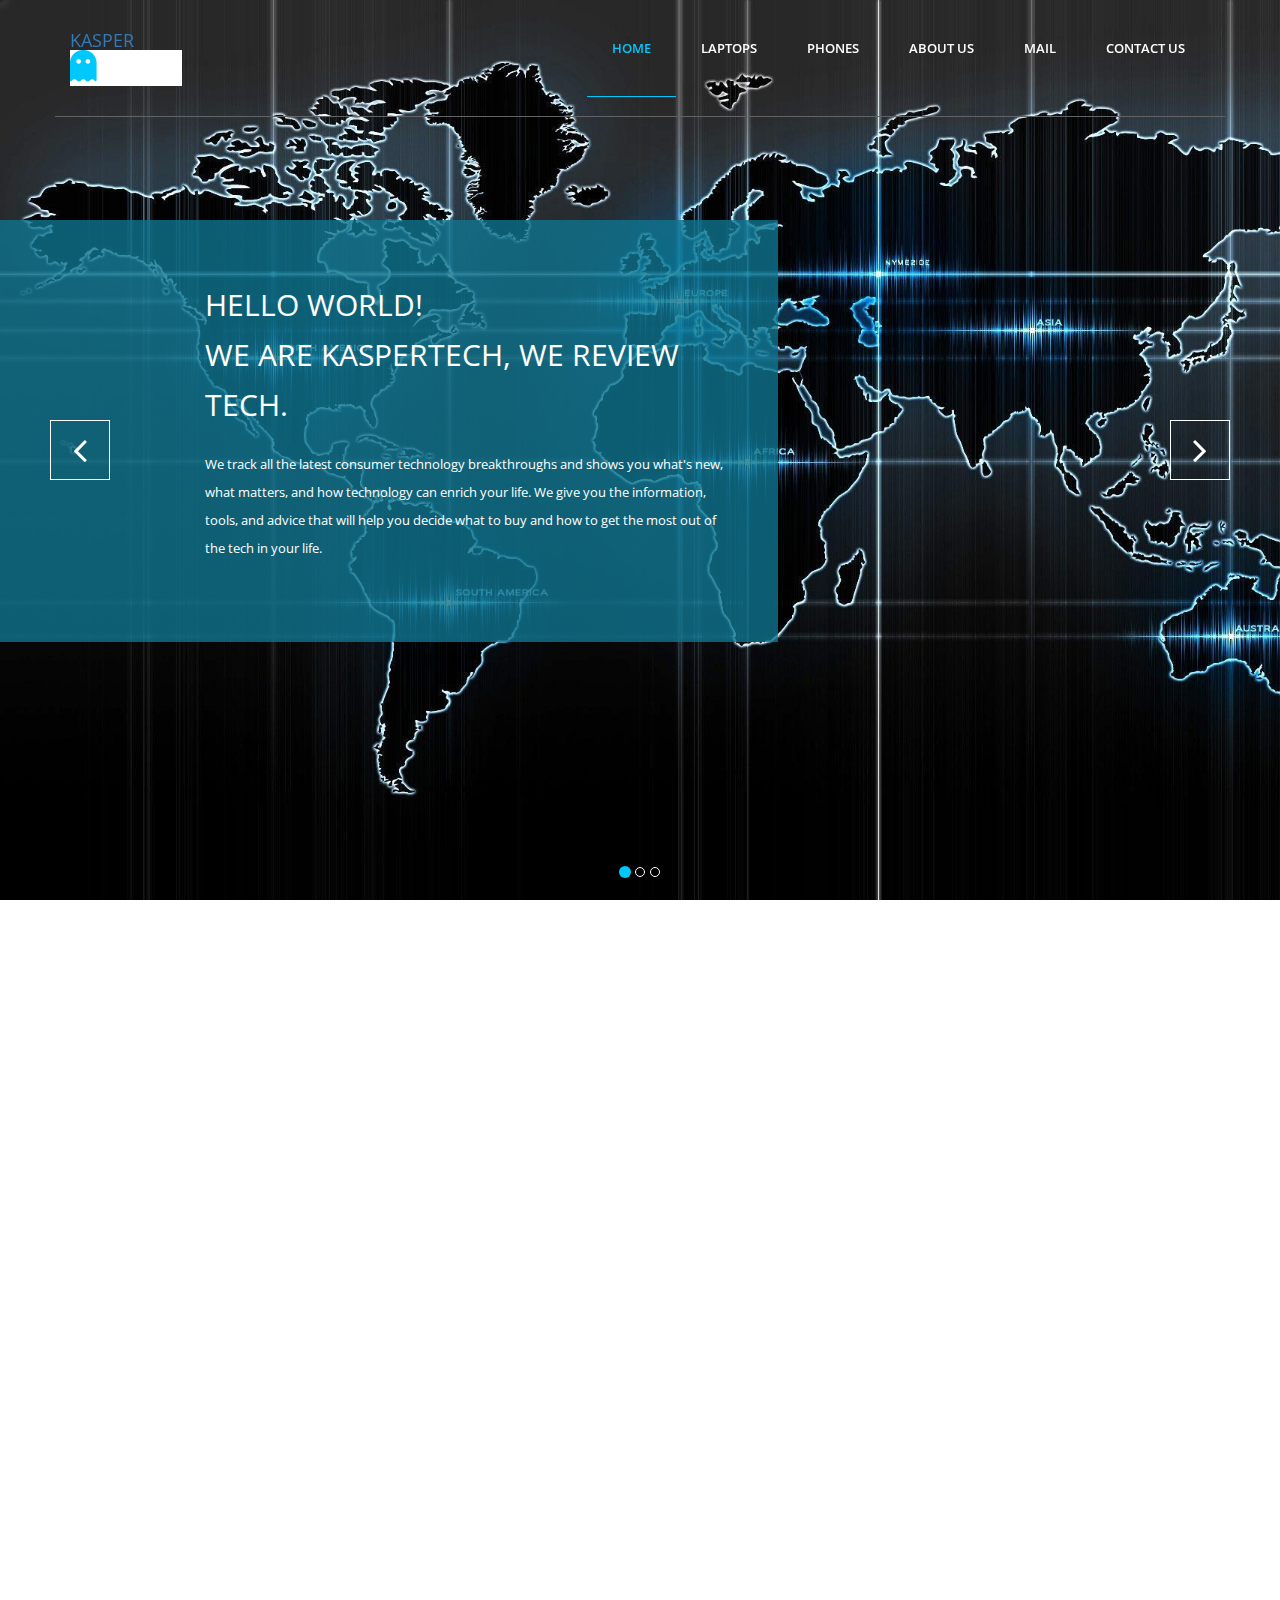
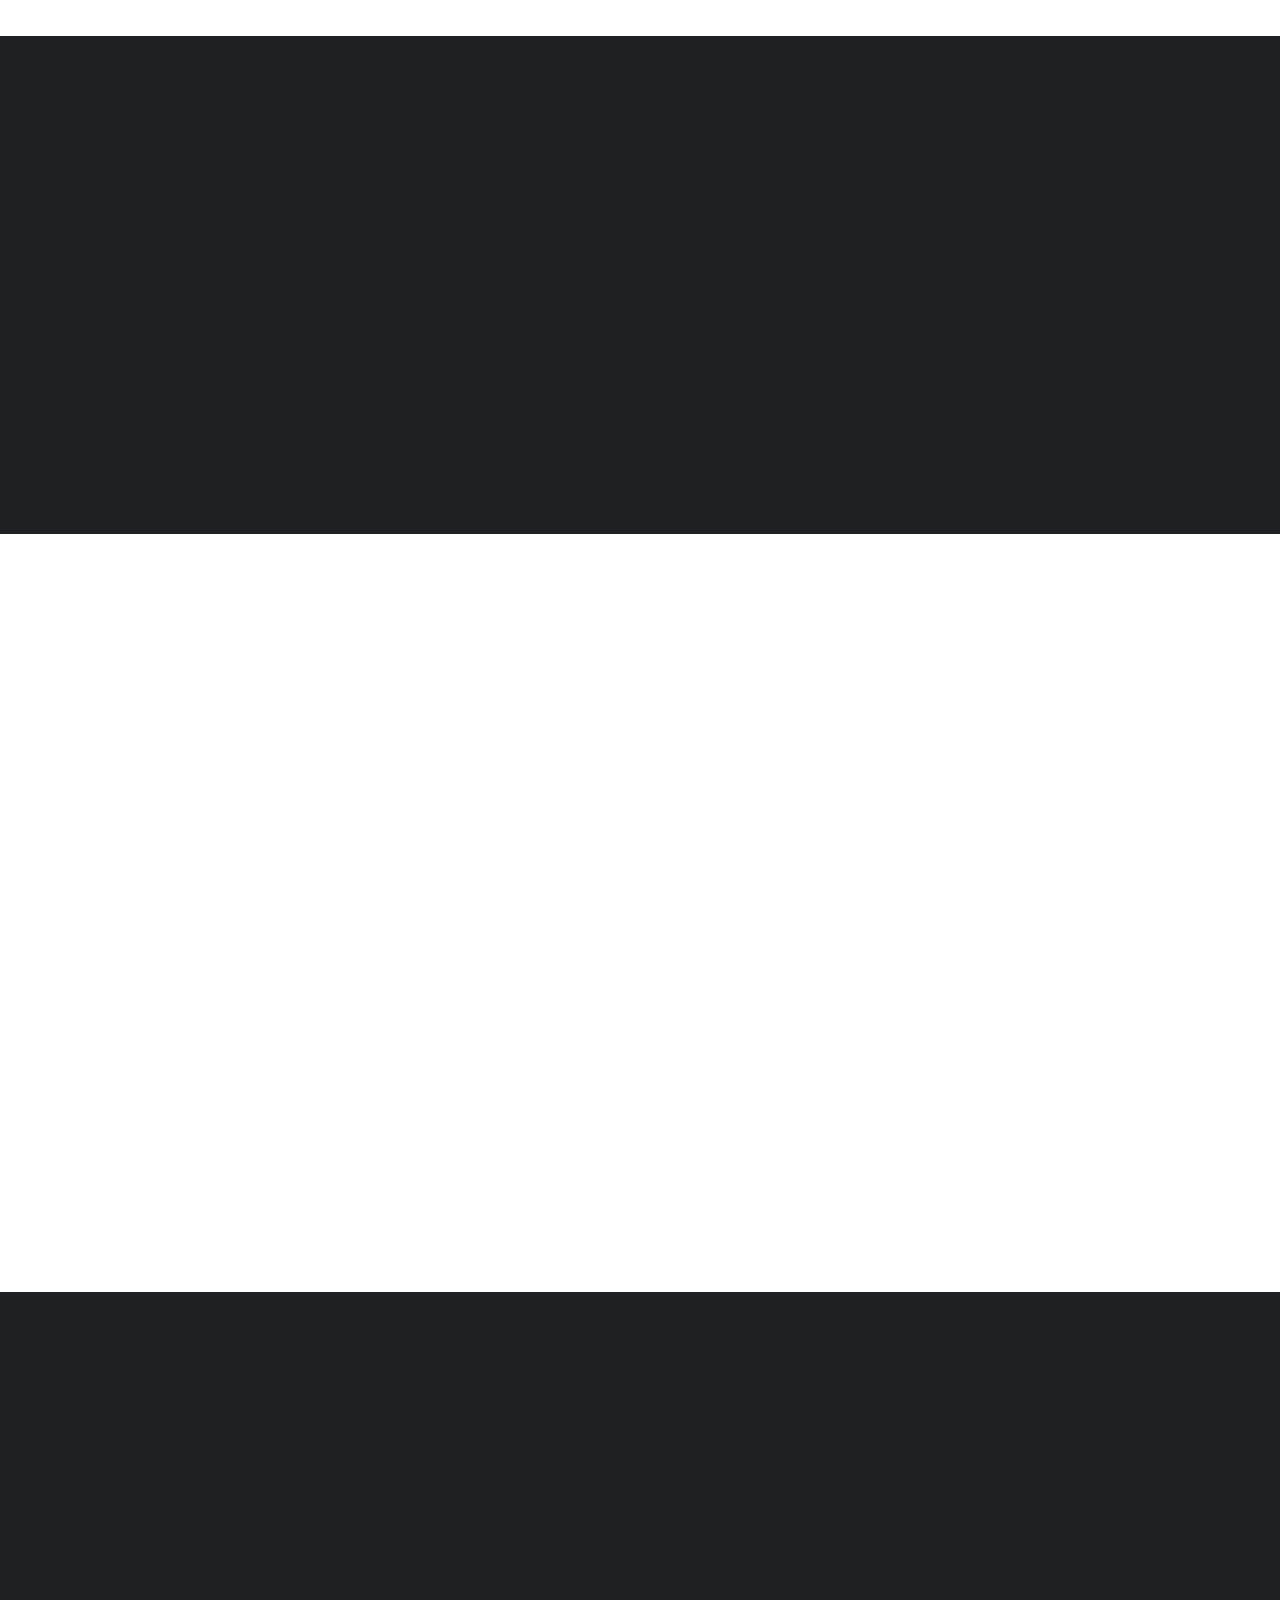
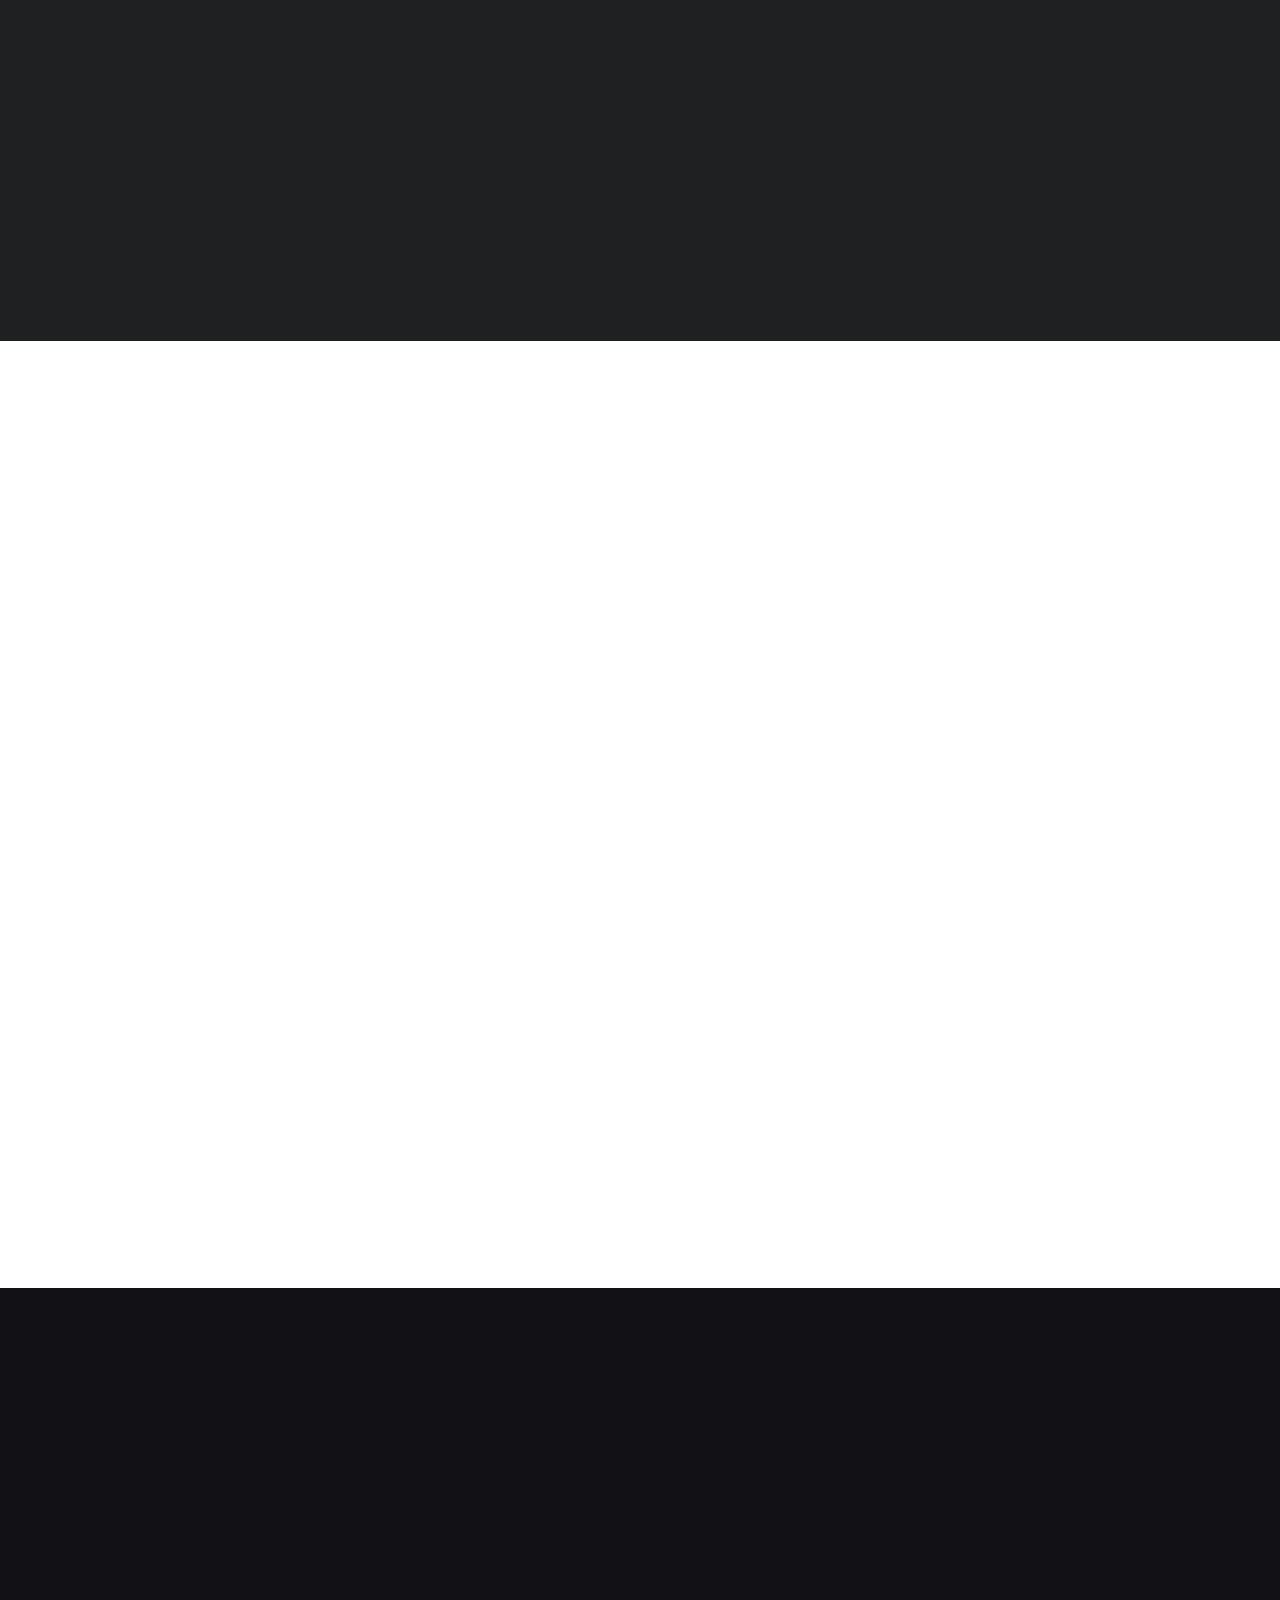
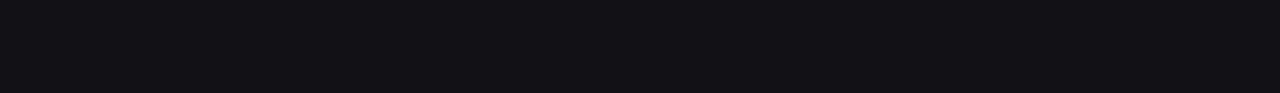
<file: index.html>
<!DOCTYPE html>

    <head>
        <!-- Mobile Specific Meta -->
        <meta name="viewport" content="width=device-width, initial-scale=1">
        <!-- Always force latest IE rendering engine -->
        <meta http-equiv="X-UA-Compatible" content="IE=edge">
        <!-- Meta Keyword -->
        <meta name="keywords" content="one page, business template, single page, onepage, responsive, parallax, creative, business, html5, css3, css3 animation">
        <!-- meta character set -->
        <meta charset="utf-8">

        <!-- Site Title -->
        <title>KasperTech</title>
        
        <!--
        Google Fonts
        ============================================= -->
        <link href="http://fonts.googleapis.com/css?family=Open+Sans:400,300,600,700" rel="stylesheet" type="text/css">
		
        <!--
        CSS
        ============================================= -->
        <!-- Fontawesome -->
        <link rel="stylesheet" href="css/font-awesome.min.css">
        <!-- Bootstrap -->
        <link rel="stylesheet" href="css/bootstrap.min.css">
        <!-- Fancybox -->
        <link rel="stylesheet" href="css/jquery.fancybox.css">
        <!-- owl carousel -->
        <link rel="stylesheet" href="css/owl.carousel.css">
        <!-- Animate -->
        <link rel="stylesheet" href="css/animate.css">
        <!-- Main Stylesheet -->
        <link rel="stylesheet" href="css/main.css">
        <!-- Main Responsive -->
        <link rel="stylesheet" href="css/responsive.css">
		
		
		<!-- Modernizer Script for old Browsers -->
        <script src="js/vendor/modernizr-2.6.2.min.js"></script>
		
    </head>
	
    <body>

        <!--
        Fixed Navigation
        ==================================== -->
        <header id="navigation" class="navbar-fixed-top">
            <div class="container">

                <div class="navbar-header">
                    <!-- responsive nav button -->
                    <button type="button" class="navbar-toggle" data-toggle="collapse" data-target=".navbar-collapse">
                        <span class="sr-only">Toggle navigation</span>
                        <span class="icon-bar"></span>
                        <span class="icon-bar"></span>
                        <span class="icon-bar"></span>
                    </button>
                    <!-- /responsive nav button -->

                    <!-- logo -->
                    <h1 class="navbar-brand">
                        <a href="#body">
                          <p>KASPER</p> 
                           <img src="img/logo.png" alt="Kasper Logo">
                        </a>
                    </h1>
                    <!-- /logo -->

                    </div>

                    <!-- main nav -->
                    <nav class="collapse navigation navbar-collapse navbar-right" role="navigation">
                        <ul id="nav" class="nav navbar-nav">
                            <li class="current"><a href="#home">Home</a></li>
                            <li><a href="#service">Laptops</a></li>
                            <li><a href="#service-bottom">Phones</a></li>
                            <li><a href="#about">About US</a></li>
                            <li><a href="#quotes">Mail</a></li>
                            <li><a href="#contact">Contact US</a></li>
                        </ul>
                    </nav>
                    <!-- /main nav -->
                </div>

            </div>
        </header>
        <!--
        End Fixed Navigation
        ==================================== -->


        <!--
        Home Slider
        ==================================== -->
        <section id="home">     
            <div id="home-carousel" class="carousel slide" data-interval="false">
                <ol class="carousel-indicators">
                    <li data-target="#home-carousel" data-slide-to="0" class="active"></li>
                    <li data-target="#home-carousel" data-slide-to="1"></li>
                    <li data-target="#home-carousel" data-slide-to="2"></li>
                </ol>
                <!--/.carousel-indicators-->

                <div class="carousel-inner">

                    <div class="item active"  style="background-image: url('img/slider/bg1new.jpg')" >
                        <div class="carousel-caption">
                            <div class="animated bounceInRight">
                                <h2>HELLO WORLD! <br>WE ARE KasperTech, WE REVIEW TECH.</h2>
                                <p> We track all the latest consumer technology breakthroughs and shows you what's
                                 new, what matters, and how technology can enrich your life. We give you the information, 
                                 tools, and advice that will 
                                help you decide what to buy and how to get the most out of the tech in your life.</p>
                            </div>
                        </div>
                    </div>              

                    <div class="item" style="background-image: url('img/slider/bg3new.jpg')">                
                        <div class="carousel-caption">
                            <div class="animated bounceInDown">
                                <h2>HELLO WORLD! <br>WE ARE KasperTech, WE REVIEW TECH.</h2>
                                <p>KasperTech is an initiative focused on partnering with Established and Emerging 
                                Global Digital Companies for growing their presence and business in India 
                                through growth in their Brand, audience, adoption, distribution and monetization</p>
                            </div>
                        </div>
                    </div>

                    <div class="item" style="background-image: url('img/starwars.jpg')">                 
                         <div class="carousel-caption">
                            <div class="animated bounceInUp">
                                <h2>HELLO WORLD! <br>WE ARE KasperTech, WE REVIEW TECH.</h2>
                                <p> We cover the latest news, 
                                reviews, features, and guides on all things 
                                related to gadgets and tech!</p>
                            </div>
                        </div>
                    </div>
                </div>
                <!--/.carousel-inner-->
                <nav id="nav-arrows" class="nav-arrows hidden-xs hidden-sm visible-md visible-lg">
                    <a class="sl-prev hidden-xs" href="#home-carousel" data-slide="prev">
                        <i class="fa fa-angle-left fa-3x"></i>
                    </a>
                    <a class="sl-next" href="#home-carousel" data-slide="next">
                        <i class="fa fa-angle-right fa-3x"></i>
                    </a>
                </nav>

            </div>
        </section>
        <!--
        End #home Slider
        ========================== -->

        
        <!--
        #service
        ========================== -->
        <section id="service">
            <div class="container">
                <div class="row">
                    <div class="col-md-12">
                        <div class="section-title text-center wow fadeInDown">
                            <h2><a href="laptops.html">Laptops</a></h2>    
                            <p></p>
                        </div>
                    </div>
                </div>
                <div class="row">

                    <div class="col-md-6 col-sm-12 wow fadeInLeft">
                        <div class="media">
                            <a href="#" class="pull-left">
                                <img src="img/icons/monitor.png" class="media-object" alt="Monitor">
                            </a>
                            <div class="media-body">
                                <h3>Monitoring the minute details</h3>
                                <p>We have eyes on our on details of the techBazar.</p>
                            </div>
                        </div>

                    </div>

                    <div class="col-md-6 col-sm-12 wow fadeInRight" data-wow-delay="0.2s">
                        <div class="media">
                            <a href="#" class="pull-left">
                                <img src="img/icons/cog.png" alt="Cog">
                            </a>
                            <div class="media-body">
                                <h3>Specifications</h3>
                                <p>All specifications of all mobiles right from the launch screen</p>
                            </div>
                        </div>
                        
                    </div>

                    <div class="col-md-6 col-sm-12 wow fadeInLeft">
                        <div class="media">
                            <a href="#" class="pull-left">
                                <img src="img/icons/ruler.png" alt="Ruler">
                            </a>
                            <div class="media-body">
                                <h3>Precision</h3>
                                <p>We do what we mean to do.Promises always delivered.</p>
                            </div>
                        </div>
                    </div>

                    <div class="col-md-6 col-sm-12 wow fadeInRight" data-wow-delay="0.2s">
                        <div class="media">
                            <a href="#" class="pull-left">
                                <img src="img/icons/camera.png" alt="Camera">
                            </a>
                            <div class="media-body">
                                <h3>Photo Gallery</h3>
                                <p>Who doesn't love photos, here we show how cameras from every phone will work.</p>
                            </div>
                        </div>
                    </div>

                </div> <!-- end .row -->
            </div> <!-- end .container -->
        </section>
        <!--
        End #service
        ========================== -->

        <!--
        #service-bottom
        ========================== -->
        
        <div class="row">
                    <div class="col-md-12">
                        <div class="section-title text-center wow fadeInDown">
                            <h2>Phones</h2>    
                            <p></p>
                        </div>
                    </div>
                </div>
        <section id="service-bottom">
        
            <div class="container">
                    <div class="mobile-device">
                       <img data-wow-delay="0.2s" class="img-responsive black  wow fadeInLeftBig" src="img/icons/iphone-black.png" alt="iPhone Black">
                        <img data-wow-delay="0.5s" class="img-responsive white  wow fadeInLeftBig" src="img/icons/iphone-white.png" alt="iPhone White">
                    </div>
                <div class="service-features wow fadeInRight">
                    <h3>Best of the Best</h3>
                    <ul>
                        <li><a href="iphone.html"> iPhone</a></li>
                        <li><a href="samsung.html">Samsung</a></li>
                        <li><a href="asus.html">ASUS</a></li>
                        <li><a href="moto.html">Motorola</a></li>
                    </ul>
                </div>
            </div>
        </section>
      
        <!--
        End #service-bottom
        ========================== -->


        

        <!--
        #about
        ========================== -->
        <section id="about">
            <div class="container">
                <div class="row">

                    <div class="section-title text-center wow fadeInUp">
                        <h2>About Us</h2>    
                        <p>Every day, we provide an intelligent, lucid, and authoritative filter for the overwhelming flood of information about technology. We do this with serious journalism, written in clear, simple language, by a knowledgeable editorial staff, governed by a policy of accuracy and independence. We do this in features, news analysis, business reports, photo essays, reviews, and interactive digital experiences that invite our readers to probe deeper, examine data, and get to know experts and their opinions to see, explore, and understand new technologies and their impact. </p>
                    </div>
                    
                    <div class="about-us text-center wow fadeInDown">
                        <img src="img/about.png" alt="About Us" class="img-responsive">
                    </div>
                </div>
            </div>
        </section>
        <!--
        End #about
        ========================== -->
        

       

       
		
        <!--
        #quotes
        ========================== -->
        <section id="quotes">
            <div class="container">
                <div class="row wow zoomIn">
                    <div class="col-lg-12">
                        <div class="call-to-action text-center">
                            <p>“Keeping calm and quiet is not necessarily pushing 
                            the world forward. And here comes the opposite attitude. 
                            Technology brings the excitement, helps look into the future, 
                            and make us brave enough to try to shape it.”</p>
                            <span>Pablo Ecsy</span>
                        </div>
                    </div>
                </div>
            </div>
        </section>
        <!--
        End #quotes
        ========================== -->

        

        <!--
        #subscribe
        ========================== -->
        <section id="subscribe">
            <div class="container">
                <div class="row">

                    <div class="col-md-7 wow fadeInLeft">
                        <form action="maillist.jsp" method="post" class="subscription-form">
                            <i class="fa fa-envelope-o fa-lg"></i>
                            <input type="email" name="mailid" class="subscribe" placeholder="YOUR MAIL" required=""><br>
                            <input type="text" name="name" class="subscribe" placeholder="YOUR NAME" required="">
                            <input type="submit" value="SUBSCRIBE" id="mail-submit">
                        </form>
                    </div>

                    <div class="col-md-4 text-left wow fadeInRight">
                        <p>Curabitur arcu erat, accumsan id imperdiet et, porttitor at sem. Mauris blan dit aliquet elit, eget tincidunt.</p>
                    </div>
                </div>
            </div>
        </section>
        <!--
        End #subscribe
        ========================== -->
	

        <!--
        #contact
        ========================== -->
        <section id="contact">
            <div class="container">
                <div class="row">

                    <div class="section-title text-center wow fadeInDown">
                        <h2>Contact Us</h2>
                        <p>Get all the urgent reviews on the go or maybe just share the LOVE.</p>
                    </div>
                    
                    <div class="col-md-8 col-sm-9 wow fadeInLeft">
                        <div class="contact-form clearfix">
                            <form action="message.jsp" method="post">
                                <div class="input-field">
                                    <input type="text" class="form-control" name="name" placeholder="Your Name" required="">
                                </div>
                                <div class="input-field">
                                    <input type="email" class="form-control" name="email" placeholder="Your Email" required="">
                                </div>
                                <div class="input-field">
                                    <input type="text" class="form-control" name="number" placeholder="+91" maxlength="10" pattern="([0-9]|[0-9]|[0-9]|[0-9]|[0-9]|[0-9]|[0-9]|[0-9]|[0-9]|[0-9]){7,10}"required="">
                                </div>
                                
                                <div class="input-field message">
                                    <textarea name="message" class="form-control" placeholder="Your Message" required=""></textarea>
                                </div>
                                <input type="submit" class="btn btn-blue pull-right" value="SEND MESSAGE" id="msg-submit">
                                <input onclick="window.location.href='reviews.jsp'" class="btn btn-blue pull-left" value="Read what others say" id="read" name="read">
                            </form>
                        </div> <!-- end .contact-form -->
                    </div> <!-- .col-md-8 -->

                    <div class="col-md-4 col-sm-3 wow fadeInRight">
                        <div class="contact-details">
                            <span>GET IN TOUCH</span>
                            <p>+91 982 007 261 4<br> <br> +91 797 725 970 7</p>
                        </div> <!-- end .contact-details -->

                      <!--   <div class="contact-details">
                            <span>GET IN TOUCH</span>
                            <p>+91 982 007 261 4<br> <br>+91 797 725 970 7</p> -->
                        </div> <!-- end .contact-details -->
                    </div> <!-- .col-md-4 -->

                </div>
            </div>
        </section>
        <!--
        End #contact
        ========================== -->

        <!--
        #footer
        ========================== -->
        <footer id="footer" class="text-center">
            <div class="container">
                <div class="row">
                    <div class="col-lg-12">

                        <div class="footer-logo wow fadeInDown">
                        <p>KASPER</p>
                            <img src="img/logo.png" alt="logo">
                        </div>

                        <div class="footer-social wow fadeInUp">
                            <h3>We are social</h3>
                            <ul class="text-center list-inline">
                                <li><a href="http://goo.gl/RqhEjP"><i class="fa fa-facebook fa-lg"></i></a></li>
                                <li><a href="http://goo.gl/hUfpSB"><i class="fa fa-twitter fa-lg"></i></a></li>
                                <li><a href="http://goo.gl/r4xzR4"><i class="fa fa-google-plus fa-lg"></i></a></li>
                                <li><a href="http://goo.gl/k9zAy5"><i class="fa fa-dribbble fa-lg"></i></a></li>
                            </ul>
                        </div>

                        <div class="copyright">
                           
                        </div>

                    </div>
                </div>
            </div>
        </footer>
        <!--
        End #footer
        ========================== -->


        <!--
        JavaScripts
        ========================== -->
        
        <!-- main jQuery -->
        <script src="js/vendor/jquery-1.11.1.min.js"></script>
        <!-- Bootstrap -->
        <script src="js/bootstrap.min.js"></script>
        <!-- jquery.nav -->
        <script src="js/jquery.nav.js"></script>
        <!-- Portfolio Filtering -->
        <script src="js/jquery.mixitup.min.js"></script>
        <!-- Fancybox -->
        <script src="js/jquery.fancybox.pack.js"></script>
        <!-- Parallax sections -->
        <script src="js/jquery.parallax-1.1.3.js"></script>
        <!-- jQuery Appear -->
        <script src="js/jquery.appear.js"></script>
        <!-- countTo -->
        <script src="js/jquery-countTo.js"></script>
        <!-- owl carousel -->
        <script src="js/owl.carousel.min.js"></script>
        <!-- WOW script -->
        <script src="js/wow.min.js"></script>
        <!-- theme custom scripts -->
        <script src="js/main.js"></script>
    </body>
</html>
</file>
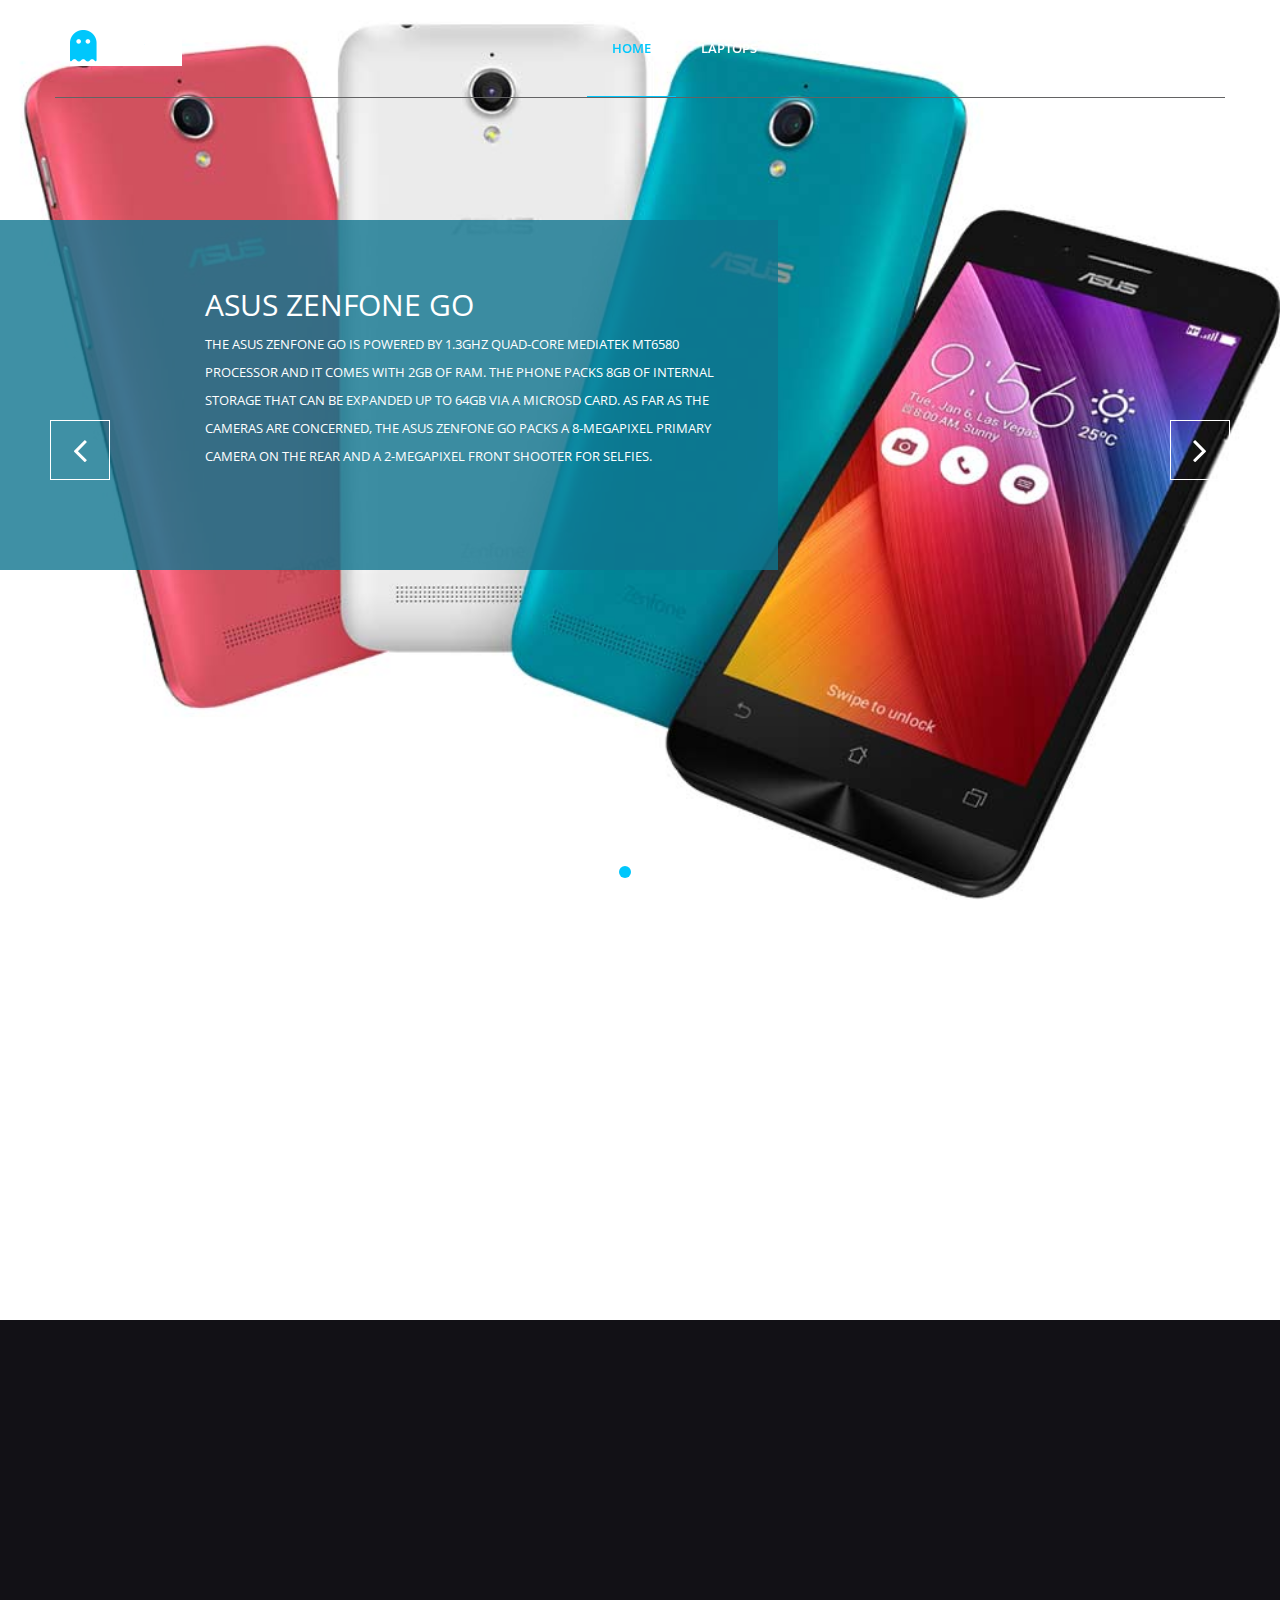
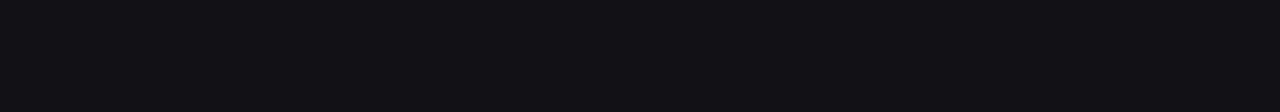
<file: asus.html>
<!DOCTYPE html>

    <head>
        <!-- Mobile Specific Meta -->
        <meta name="viewport" content="width=device-width, initial-scale=1">
        <!-- Always force latest IE rendering engine -->
        <meta http-equiv="X-UA-Compatible" content="IE=edge">
        <!-- Meta Keyword -->
        <meta name="keywords" content="one page, business template, single page, onepage, responsive, parallax, creative, business, html5, css3, css3 animation">
        <!-- meta character set -->
        <meta charset="utf-8">

        <!-- Site Title -->
        <title>KasperTech-ASUS</title>
        
        <!--
        Google Fonts
        ============================================= -->
        <link href="http://fonts.googleapis.com/css?family=Open+Sans:400,300,600,700" rel="stylesheet" type="text/css">
		
        <!--
        CSS
        ============================================= -->
        <!-- Fontawesome -->
        <link rel="stylesheet" href="css/font-awesome.min.css">
        <!-- Bootstrap -->
        <link rel="stylesheet" href="css/bootstrap.min.css">
        <!-- Fancybox -->
        <link rel="stylesheet" href="css/jquery.fancybox.css">
        <!-- owl carousel -->
        <link rel="stylesheet" href="css/owl.carousel.css">
        <!-- Animate -->
        <link rel="stylesheet" href="css/animate.css">
        <!-- Main Stylesheet -->
        <link rel="stylesheet" href="css/main.css">
        <!-- Main Responsive -->
        <link rel="stylesheet" href="css/responsive.css">
		
		
		<!-- Modernizer Script for old Browsers -->
        <script src="js/vendor/modernizr-2.6.2.min.js"></script>
		
    </head>
	
    <body>

        <!--
        Fixed Navigation
        ==================================== -->
        <header id="navigation" class="navbar-fixed-top">
            <div class="container">

                <div class="navbar-header">
                    <!-- responsive nav button -->
                    <button type="button" class="navbar-toggle" data-toggle="collapse" data-target=".navbar-collapse">
                        <span class="sr-only">Toggle navigation</span>
                        <span class="icon-bar"></span>
                        <span class="icon-bar"></span>
                        <span class="icon-bar"></span>
                    </button>
                    <!-- /responsive nav button -->

                    <!-- logo -->
                    <h1 class="navbar-brand">
                        <a href="index.html">
                          <img src="img/logo.png" alt="Kasper Logo">
                        </a>
                    </h1>
                    <!-- /logo -->

                    </div>

                    <!-- main nav -->
                    <nav class="collapse navigation navbar-collapse navbar-right" role="navigation">
                        <ul id="nav" class="nav navbar-nav">
                            <li class="current"><a href="index.html#home">Home</a></li>
                            <li><a href="index.html#service">Laptops</a></li>
                            <li><a href="index.html#service-bottom">Phones</a></li>
                            <li><a href="index.html#about">About US</a></li>
                            <li><a href="index.html#quotes">Mail</a></li>
                            <li><a href="index.html#contact">Contact US</a></li>
                        </ul>
                    </nav>
                    <!-- /main nav -->
                </div>

            </div>
        </header>
        <!--
        End Fixed Navigation
        ==================================== -->


        <!--
        Home Slider
        ==================================== -->
        <section id="home">     
            <div id="home-carousel" class="carousel slide" data-interval="false">
                <ol class="carousel-indicators">
                    <li data-target="#home-carousel" data-slide-to="0" class="active"></li>
                    <li data-target="#home-carousel" data-slide-to="1"></li>
                    <li data-target="#home-carousel" data-slide-to="2"></li>
                </ol>
                <!--/.carousel-indicators-->

                <div class="carousel-inner">

                    <div class="item active"  style="background-image: url('img/asusgo.jpg')" >
                        <div class="carousel-caption">
                            <div class="animated bounceInRight">
                                <h2>ASUS zenfone GO<br>
                                <p>The Asus ZenFone Go is powered by 1.3GHz 
                                quad-core MediaTek MT6580 processor and it comes 
                                with 2GB of RAM. The phone packs 8GB of internal storage 
                                that can be expanded up to 64GB via a microSD card. As far 
                                as the cameras are concerned, the Asus ZenFone Go packs a 
                                8-megapixel primary camera on the rear and a 2-megapixel 
                                front shooter for selfies. </p>
                            </div>
                        </div>
                    </div>              

                    <div class="item" style="background-image: url('img/zenc.jpg')">                
                        <div class="carousel-caption">
                            <div class="animated bounceInDown">
                                <h2><br>ASUS zenfone C</h2>
                                <p>The Asus ZenFone C (ZC451CG) runs Android 4.4 and is
                                 powered by a 2100mAh non removable battery. It measures 
                                 136.50 x 67.00 x 10.90 (height x width x thickness) and
                                  weighs 149.00 grams. The Asus ZenFone C (ZC451CG) is a dual 
                                  SIM (GSM and GSM) smartphone that accepts two Micro-SIM.
                                   Connectivity options include Wi-Fi, Bluetooth, FM. 
                                   Sensors on the phone include Proximity sensor, 
                                   Ambient light sensor, Accelerometer. </p>
                            </div>
                        </div>
                    </div>

                    <div class="item" style="background-image: url('img/zen5.jpg')">                 
                         <div class="carousel-caption">
                            <div class="animated bounceInUp">
                                <h2>ASUS Zenfone 5<br></h2>
                                <p> The Asus ZenFone 5 is powered by 1.6GHz dual-core 
                                Intel Atom Z2560 processor and it comes with 2GB of RAM.
                                 The phone packs 8GB of internal storage that can be 
                                 expanded up to 64GB via a microSD card. As far as the 
                                 cameras are concerned, the Asus ZenFone 5 packs a 8-megapixel
                                  primary camera on the rear and a 2-megapixel front shooter for selfies. </p>
                            </div>
                        </div>
                    </div>
                </div>
                <!--/.carousel-inner-->
                <nav id="nav-arrows" class="nav-arrows hidden-xs hidden-sm visible-md visible-lg">
                    <a class="sl-prev hidden-xs" href="#home-carousel" data-slide="prev">
                        <i class="fa fa-angle-left fa-3x"></i>
                    </a>
                    <a class="sl-next" href="#home-carousel" data-slide="next">
                        <i class="fa fa-angle-right fa-3x"></i>
                    </a>
                </nav>

            </div>
        </section>
        <!--
        End #home Slider
        ========================== -->

        
       <!--
        #about
        ========================== -->
        <section id="about">
            <div class="container">
                <div class="row">

                    <div class="section-title text-center wow fadeInUp">
                        <h2>About ASUS</h2>    
                        <p>ASUSTeK Computer Inc., known as ASUS, is a Taiwanese multinational 
                        computer hardware and electronics company was founded in 1989 in Taiwan. 
                        ASUS is one of the world's largest computer hardware companies. Its products 
                        include desktops, PC peripherals, laptops, smartphones, tablets and hybrid devices.
                         The company has made Android phones powered by Intel and Qualcomm SoCs.</p>
                    </div>
                    
                    <div class="about-us text-center wow fadeInDown">
                       
                    </div>
                </div>
            </div>
        </section>
        <!--
        End #about
        ========================== -->

        <!--
        #footer
        ========================== -->
        <footer id="footer" class="text-center">
            <div class="container">
                <div class="row">
                    <div class="col-lg-12">

                        <div class="footer-logo wow fadeInDown">
                            <img src="img/logo.png" alt="logo">
                        </div>

                        <div class="footer-social wow fadeInUp">
                            <h3>We are social</h3>
                            <ul class="text-center list-inline">
                                <li><a href="http://goo.gl/RqhEjP"><i class="fa fa-facebook fa-lg"></i></a></li>
                                <li><a href="http://goo.gl/hUfpSB"><i class="fa fa-twitter fa-lg"></i></a></li>
                                <li><a href="http://goo.gl/r4xzR4"><i class="fa fa-google-plus fa-lg"></i></a></li>
                                <li><a href="http://goo.gl/k9zAy5"><i class="fa fa-dribbble fa-lg"></i></a></li>
                            </ul>
                        </div>

                        <div class="copyright">
                           
                            
                        </div>

                    </div>
                </div>
            </div>
        </footer>
        <!--
        End #footer
        ========================== -->


        <!--
        JavaScripts
        ========================== -->
        
        <!-- main jQuery -->
        <script src="js/vendor/jquery-1.11.1.min.js"></script>
        <!-- Bootstrap -->
        <script src="js/bootstrap.min.js"></script>
        <!-- jquery.nav -->
        <script src="js/jquery.nav.js"></script>
        <!-- Portfolio Filtering -->
        <script src="js/jquery.mixitup.min.js"></script>
        <!-- Fancybox -->
        <script src="js/jquery.fancybox.pack.js"></script>
        <!-- Parallax sections -->
        <script src="js/jquery.parallax-1.1.3.js"></script>
        <!-- jQuery Appear -->
        <script src="js/jquery.appear.js"></script>
        <!-- countTo -->
        <script src="js/jquery-countTo.js"></script>
        <!-- owl carousel -->
        <script src="js/owl.carousel.min.js"></script>
        <!-- WOW script -->
        <script src="js/wow.min.js"></script>
        <!-- theme custom scripts -->
        <script src="js/main.js"></script>
    </body>
</html>
</file>
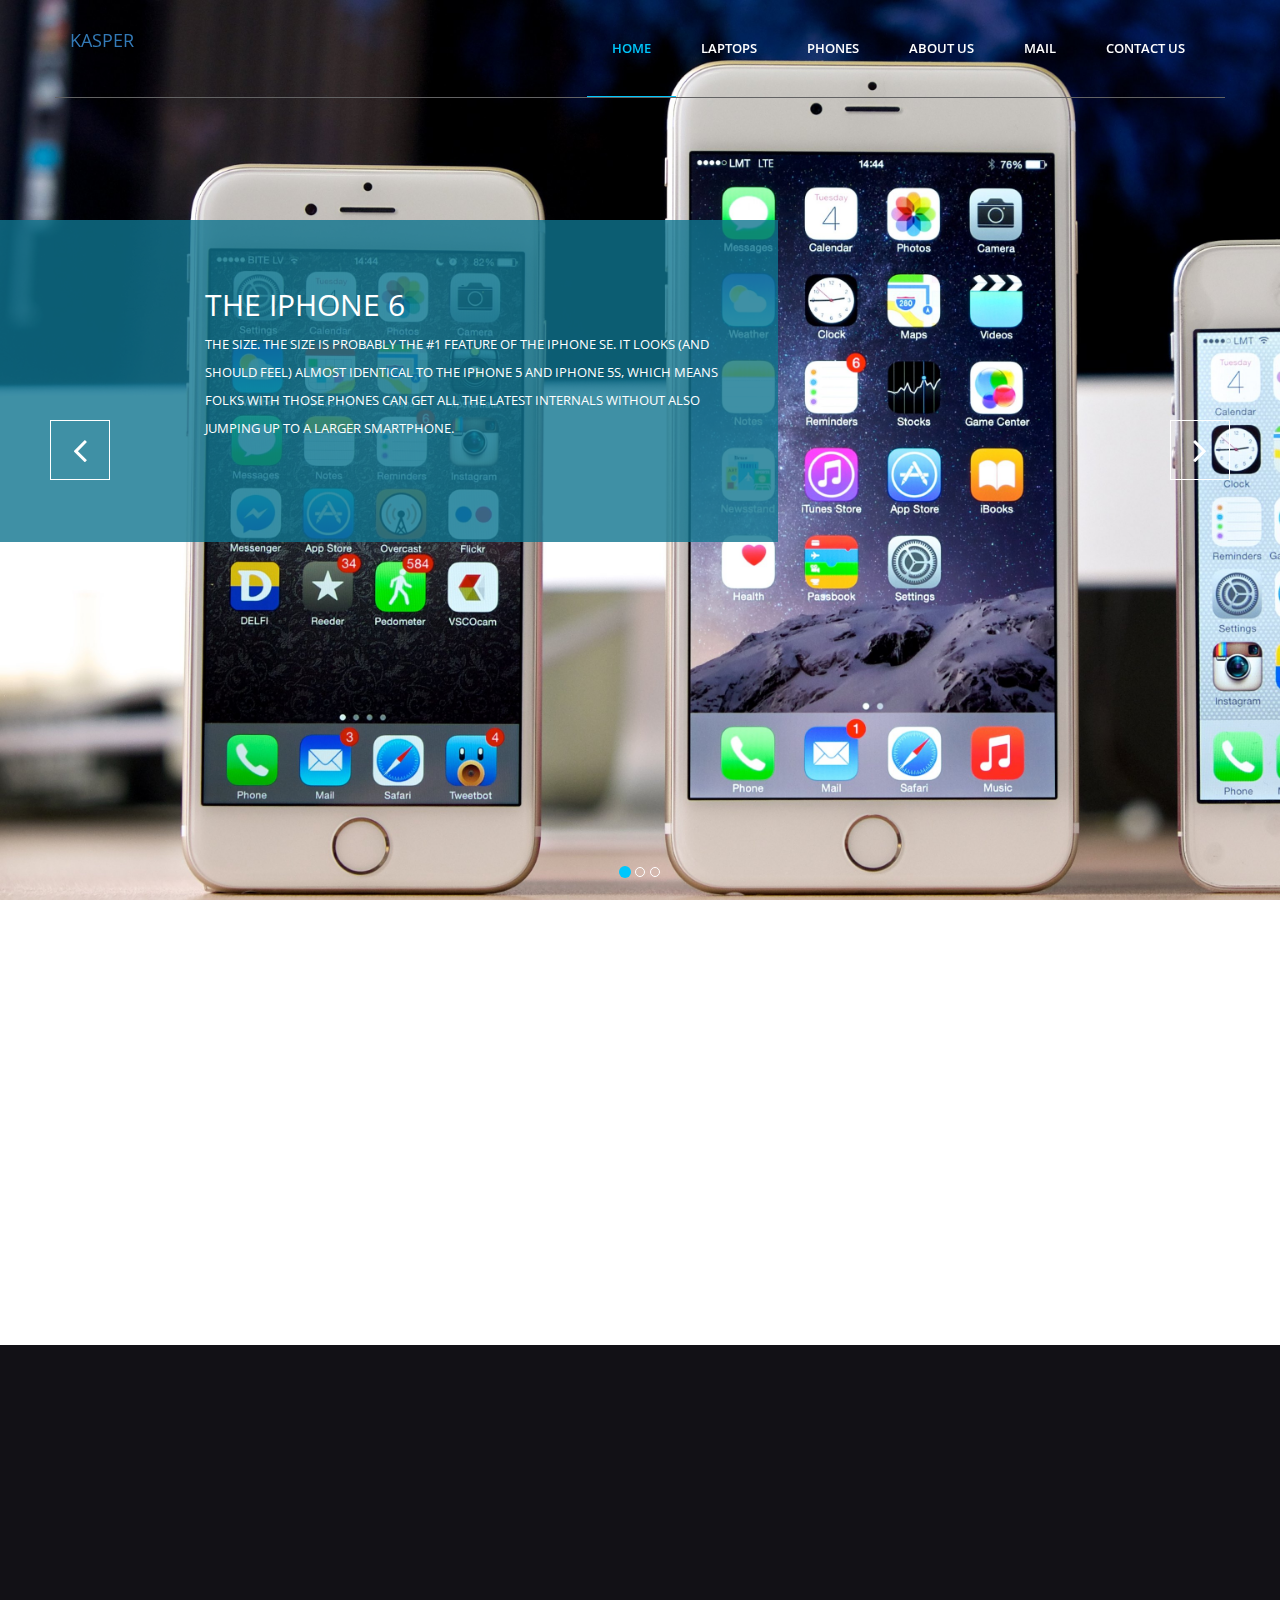
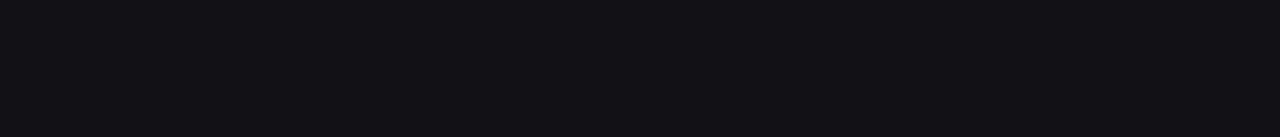
<file: iphone.html>
<!DOCTYPE html>

    <head>
        <!-- Mobile Specific Meta -->
        <meta name="viewport" content="width=device-width, initial-scale=1">
        <!-- Always force latest IE rendering engine -->
        <meta http-equiv="X-UA-Compatible" content="IE=edge">
        <!-- Meta Keyword -->
        <meta name="keywords" content="one page, business template, single page, onepage, responsive, parallax, creative, business, html5, css3, css3 animation">
        <!-- meta character set -->
        <meta charset="utf-8">

        <!-- Site Title -->
        <title>KasperTech-iPhone</title>
        
        <!--
        Google Fonts
        ============================================= -->
        <link href="http://fonts.googleapis.com/css?family=Open+Sans:400,300,600,700" rel="stylesheet" type="text/css">
		
        <!--
        CSS
        ============================================= -->
        <!-- Fontawesome -->
        <link rel="stylesheet" href="css/font-awesome.min.css">
        <!-- Bootstrap -->
        <link rel="stylesheet" href="css/bootstrap.min.css">
        <!-- Fancybox -->
        <link rel="stylesheet" href="css/jquery.fancybox.css">
        <!-- owl carousel -->
        <link rel="stylesheet" href="css/owl.carousel.css">
        <!-- Animate -->
        <link rel="stylesheet" href="css/animate.css">
        <!-- Main Stylesheet -->
        <link rel="stylesheet" href="css/main.css">
        <!-- Main Responsive -->
        <link rel="stylesheet" href="css/responsive.css">
		
		
		<!-- Modernizer Script for old Browsers -->
        <script src="js/vendor/modernizr-2.6.2.min.js"></script>
		
    </head>
	
    <body>

        <!--
        Fixed Navigation
        ==================================== -->
        <header id="navigation" class="navbar-fixed-top">
            <div class="container">

                <div class="navbar-header">
                    <!-- responsive nav button -->
                    <button type="button" class="navbar-toggle" data-toggle="collapse" data-target=".navbar-collapse">
                        <span class="sr-only">Toggle navigation</span>
                        <span class="icon-bar"></span>
                        <span class="icon-bar"></span>
                        <span class="icon-bar"></span>
                    </button>
                    <!-- /responsive nav button -->

                    <!-- logo -->
                    <h1 class="navbar-brand">
                        <a href="index.html"><p>KASPER</p>
                           <!--  <img src="img/logo.png" alt="Kasper Logo">--> 
                        </a>
                    </h1>
                    <!-- /logo -->

                    </div>

                    <!-- main nav -->
                    <nav class="collapse navigation navbar-collapse navbar-right" role="navigation">
                        <ul id="nav" class="nav navbar-nav">
                            <li class="current"><a href="index.html#home">Home</a></li>
                            <li><a href="index.html#service">Laptops</a></li>
                            <li><a href="index.html#service-bottom">Phones</a></li>
                            <li><a href="index.html#about">About US</a></li>
                            <li><a href="index.html#quotes">Mail</a></li>
                            <li><a href="index.html#contact">Contact US</a></li>
                        </ul>
                    </nav>
                    <!-- /main nav -->
                </div>

            </div>
        </header>
        <!--
        End Fixed Navigation
        ==================================== -->


        <!--
        Home Slider
        ==================================== -->
        <section id="home">     
            <div id="home-carousel" class="carousel slide" data-interval="false">
                <ol class="carousel-indicators">
                    <li data-target="#home-carousel" data-slide-to="0" class="active"></li>
                    <li data-target="#home-carousel" data-slide-to="1"></li>
                    <li data-target="#home-carousel" data-slide-to="2"></li>
                </ol>
                <!--/.carousel-indicators-->

                <div class="carousel-inner">

                    <div class="item active"  style="background-image: url('img/ip6.jpg')" >
                        <div class="carousel-caption">
                            <div class="animated bounceInRight">
                                <h2>The iPhone 6<br>
                                <p>The size. The size is probably the #1 feature of the iPhone SE.
                                 It looks (and should feel) almost identical to the iPhone 5 and 
                                 iPhone 5s, which means folks with those phones can get all 
                                 the latest internals without also jumping up to a larger smartphone.</p>
                            </div>
                        </div>
                    </div>              

                    <div class="item" style="background-image: url('img/ipse.jpg')">                
                        <div class="carousel-caption">
                            <div class="animated bounceInDown">
                                <h2><br>The iPhone SE</h2>
                                <p>The iPhone SE is Apple's new 4-inch iPhone. It looks similar to an iPhone 5s, 
                                but has iPhone 6s internal specs, 
                                including an A9 processor, 12-megapixel camera, and support for Apple Pay.</p>
                            </div>
                        </div>
                    </div>

                    <div class="item" style="background-image: url('img/ip7.jpg')">                 
                         <div class="carousel-caption">
                            <div class="animated bounceInUp">
                                <h2>The iPhone 7<br></h2>
                                <p> iPhone 7 dramatically improves the most important aspects of the iPhone experience.
                                 It introduces advanced new camera systems. The best performance and 
                                 battery life ever in an iPhone. Immersive stereo speakers.
                                 The brightest, most colourful iPhone display. Splash and water resistance.</p>
                            </div>
                        </div>
                    </div>
                </div>
                <!--/.carousel-inner-->
                <nav id="nav-arrows" class="nav-arrows hidden-xs hidden-sm visible-md visible-lg">
                    <a class="sl-prev hidden-xs" href="#home-carousel" data-slide="prev">
                        <i class="fa fa-angle-left fa-3x"></i>
                    </a>
                    <a class="sl-next" href="#home-carousel" data-slide="next">
                        <i class="fa fa-angle-right fa-3x"></i>
                    </a>
                </nav>

            </div>
        </section>
        <!--
        End #home Slider
        ========================== -->

        
       <!--
        #about
        ========================== -->
        <section id="about">
            <div class="container">
                <div class="row">

                    <div class="section-title text-center wow fadeInUp">
                        <h2>About Apple</h2>    
                        <p>Founded in a garage in 1976 by Steve Jobs, Steve Wozniak, and Ronald Wayne, Apple began as a personal computer pioneer that today makes everything from laptops to portable media players. Headquartered in Cupertino, California, the consumer electronics giant entered the smartphone market with the iPhone in 2007, and the tablet market with the iPad in 2010, and the smartwatch market with the Apple Watch in 2014.</p>
                    </div>
                    
                    <div class="about-us text-center wow fadeInDown">
                       
                    </div>
                </div>
            </div>
        </section>
        <!--
        End #about
        ========================== -->

        <!--
        #footer
        ========================== -->
        <footer id="footer" class="text-center">
            <div class="container">
                <div class="row">
                    <div class="col-lg-12">

                        <div class="footer-logo wow fadeInDown">
                            <img src="img/logo.png" alt="logo">
                        </div>

                        <div class="footer-social wow fadeInUp">
                            <h3>We are social</h3>
                            <ul class="text-center list-inline">
                                <li><a href="http://goo.gl/RqhEjP"><i class="fa fa-facebook fa-lg"></i></a></li>
                                <li><a href="http://goo.gl/hUfpSB"><i class="fa fa-twitter fa-lg"></i></a></li>
                                <li><a href="http://goo.gl/r4xzR4"><i class="fa fa-google-plus fa-lg"></i></a></li>
                                <li><a href="http://goo.gl/k9zAy5"><i class="fa fa-dribbble fa-lg"></i></a></li>
                            </ul>
                        </div>

                        <div class="copyright">
                           
                            
                        </div>

                    </div>
                </div>
            </div>
        </footer>
        <!--
        End #footer
        ========================== -->


        <!--
        JavaScripts
        ========================== -->
        
        <!-- main jQuery -->
        <script src="js/vendor/jquery-1.11.1.min.js"></script>
        <!-- Bootstrap -->
        <script src="js/bootstrap.min.js"></script>
        <!-- jquery.nav -->
        <script src="js/jquery.nav.js"></script>
        <!-- Portfolio Filtering -->
        <script src="js/jquery.mixitup.min.js"></script>
        <!-- Fancybox -->
        <script src="js/jquery.fancybox.pack.js"></script>
        <!-- Parallax sections -->
        <script src="js/jquery.parallax-1.1.3.js"></script>
        <!-- jQuery Appear -->
        <script src="js/jquery.appear.js"></script>
        <!-- countTo -->
        <script src="js/jquery-countTo.js"></script>
        <!-- owl carousel -->
        <script src="js/owl.carousel.min.js"></script>
        <!-- WOW script -->
        <script src="js/wow.min.js"></script>
        <!-- theme custom scripts -->
        <script src="js/main.js"></script>
    </body>
</html>
</file>
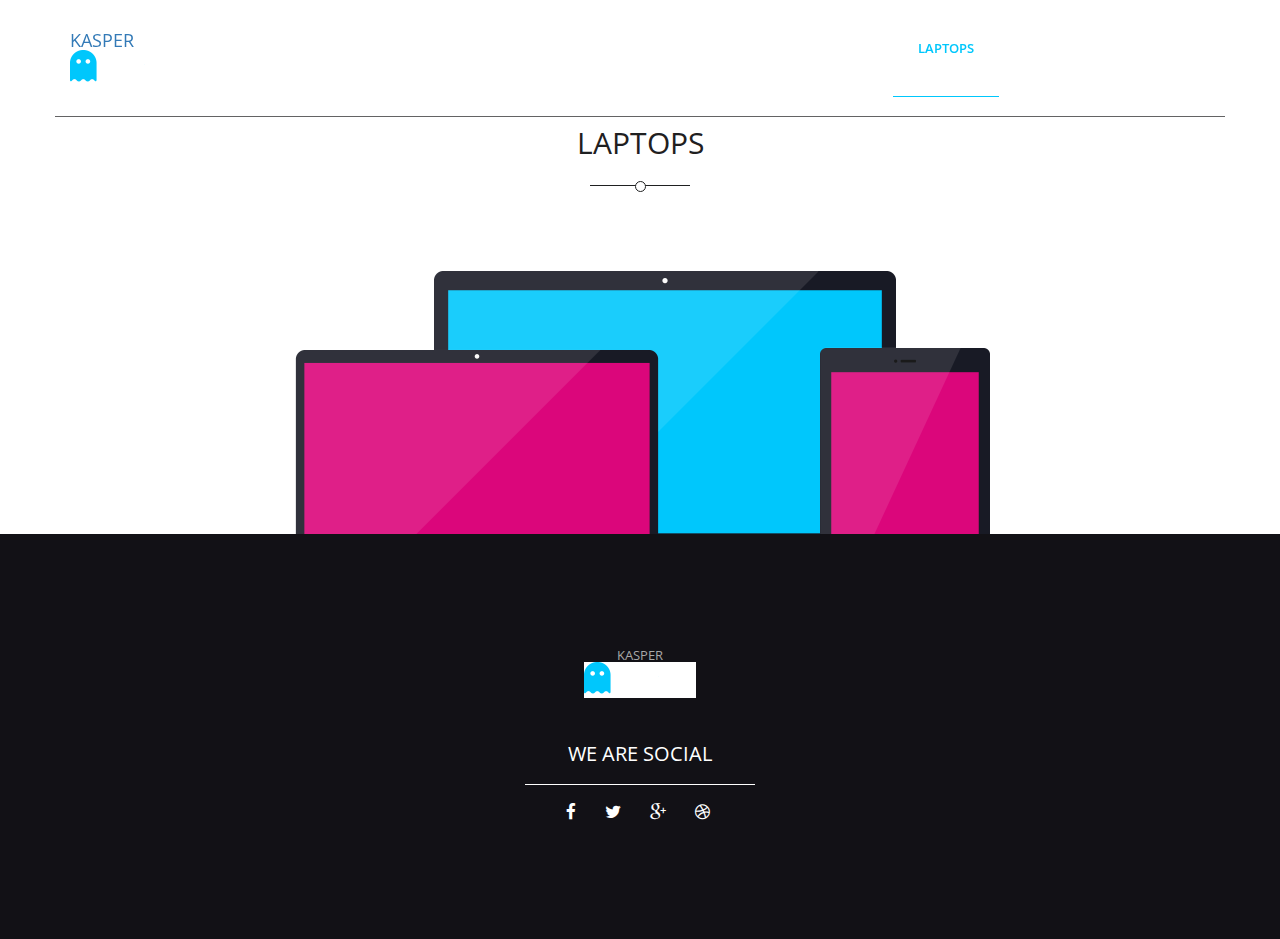
<file: laptops.html>
<!DOCTYPE html>

    <head>
        <!-- Mobile Specific Meta -->
        <meta name="viewport" content="width=device-width, initial-scale=1">
        <!-- Always force latest IE rendering engine -->
        <meta http-equiv="X-UA-Compatible" content="IE=edge">
        <!-- Meta Keyword -->
        <meta name="keywords" content="one page, business template, single page, onepage, responsive, parallax, creative, business, html5, css3, css3 animation">
        <!-- meta character set -->
        <meta charset="utf-8">

        <!-- Site Title -->
        <title>KasperTech</title>
        
        <!--
        Google Fonts
        ============================================= -->
        <link href="http://fonts.googleapis.com/css?family=Open+Sans:400,300,600,700" rel="stylesheet" type="text/css">
		
        <!--
        CSS
        ============================================= -->
        <!-- Fontawesome -->
        <link rel="stylesheet" href="css/font-awesome.min.css">
        <!-- Bootstrap -->
        <link rel="stylesheet" href="css/bootstrap.min.css">
        <!-- Fancybox -->
        <link rel="stylesheet" href="css/jquery.fancybox.css">
        <!-- owl carousel -->
        <link rel="stylesheet" href="css/owl.carousel.css">
        <!-- Animate -->
        <link rel="stylesheet" href="css/animate.css">
        <!-- Main Stylesheet -->
        <link rel="stylesheet" href="css/main.css">
        <!-- Main Responsive -->
        <link rel="stylesheet" href="css/responsive.css">
		
		
		<!-- Modernizer Script for old Browsers -->
        <script src="js/vendor/modernizr-2.6.2.min.js"></script>
		
    </head>
	
    <body>
    <!--
        Fixed Navigation
        ==================================== -->
        <header id="navigation" class="navbar-fixed-top">
            <div class="container">

                <div class="navbar-header">
                    <!-- responsive nav button -->
                    <button type="button" class="navbar-toggle" data-toggle="collapse" data-target=".navbar-collapse">
                        <span class="sr-only">Toggle navigation</span>
                        <span class="icon-bar"></span>
                        <span class="icon-bar"></span>
                        <span class="icon-bar"></span>
                    </button>
                    <!-- /responsive nav button -->

                    <!-- logo -->
                    <h1 class="navbar-brand">
                        <a href="#body">
                          <p>KASPER</p> 
                           <img src="img/logo.png" alt="Kasper Logo">
                        </a>
                    </h1>
                    <!-- /logo -->

                    </div>

                    <!-- main nav -->
                    <nav class="collapse navigation navbar-collapse navbar-right" role="navigation">
                        <ul id="nav" class="nav navbar-nav">
                            <li ><a href="#home">Home</a></li>
                            <li><a href="#service">Laptops</a></li>
                            <li><a href="#service-bottom">Phones</a></li>
                            <li class="current"><a href="#about">Laptops</a></li>
                            <li><a href="#quotes">Mail</a></li>
                            <li><a href="#contact">Contact US</a></li>
                        </ul>
                    </nav>
                    <!-- /main nav -->
                </div>

            </div>
        </header>
        <!--
        End Fixed Navigation
        ==================================== -->
        <br>
        <br>
<!--
        #about
        ========================== -->
        <section id="about">
            <div class="container">
                <div class="row">

                    <div class="section-title text-center wow fadeInUp">
                        <h2>Laptops</h2>    
                        <p> </p>
                    </div>
                    
                    <div class="about-us text-center wow fadeInDown">
                        <a href="laptopsmenu.html"><img src="img/about.png" alt="About Us" class="img-responsive">
                    </a>
                    </div>
                </div>
            </div>
        </section>
        <!--
        End #about
        ========================== -->
        
        <!--
        #footer
        ========================== -->
        <footer id="footer" class="text-center">
            <div class="container">
                <div class="row">
                    <div class="col-lg-12">

                        <div class="footer-logo wow fadeInDown">
                        <p>KASPER</p>
                            <img src="img/logo.png" alt="logo">
                        </div>

                        <div class="footer-social wow fadeInUp">
                            <h3>We are social</h3>
                            <ul class="text-center list-inline">
                                <li><a href="http://goo.gl/RqhEjP"><i class="fa fa-facebook fa-lg"></i></a></li>
                                <li><a href="http://goo.gl/hUfpSB"><i class="fa fa-twitter fa-lg"></i></a></li>
                                <li><a href="http://goo.gl/r4xzR4"><i class="fa fa-google-plus fa-lg"></i></a></li>
                                <li><a href="http://goo.gl/k9zAy5"><i class="fa fa-dribbble fa-lg"></i></a></li>
                            </ul>
                        </div>

                        <div class="copyright">
                           
                        </div>

                    </div>
                </div>
            </div>
        </footer>
        <!--
        End #footer
        ========================== -->


        <!--
        JavaScripts
        ========================== -->
        
        <!-- main jQuery -->
        <script src="js/vendor/jquery-1.11.1.min.js"></script>
        <!-- Bootstrap -->
        <script src="js/bootstrap.min.js"></script>
        <!-- jquery.nav -->
        <script src="js/jquery.nav.js"></script>
        <!-- Portfolio Filtering -->
        <script src="js/jquery.mixitup.min.js"></script>
        <!-- Fancybox -->
        <script src="js/jquery.fancybox.pack.js"></script>
        <!-- Parallax sections -->
        <script src="js/jquery.parallax-1.1.3.js"></script>
        <!-- jQuery Appear -->
        <script src="js/jquery.appear.js"></script>
        <!-- countTo -->
        <script src="js/jquery-countTo.js"></script>
        <!-- owl carousel -->
        <script src="js/owl.carousel.min.js"></script>
        <!-- WOW script -->
        <script src="js/wow.min.js"></script>
        <!-- theme custom scripts -->
        <script src="js/main.js"></script>
    </body>
</html>
</file>
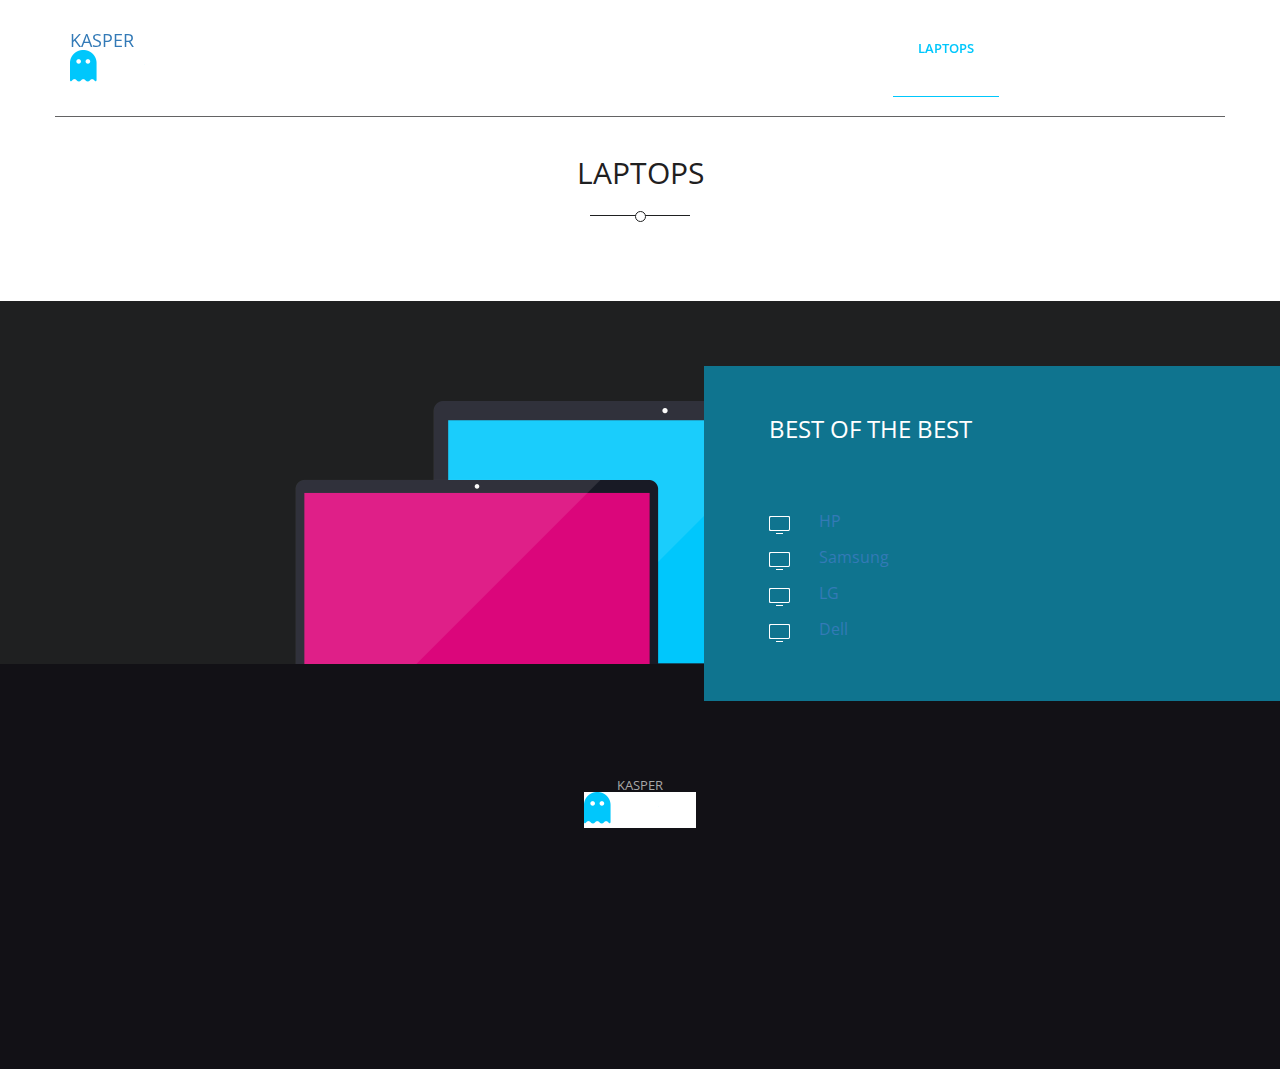
<file: laptopsmenu.html>
<!DOCTYPE html>

    <head>
        <!-- Mobile Specific Meta -->
        <meta name="viewport" content="width=device-width, initial-scale=1">
        <!-- Always force latest IE rendering engine -->
        <meta http-equiv="X-UA-Compatible" content="IE=edge">
        <!-- Meta Keyword -->
        <meta name="keywords" content="one page, business template, single page, onepage, responsive, parallax, creative, business, html5, css3, css3 animation">
        <!-- meta character set -->
        <meta charset="utf-8">

        <!-- Site Title -->
        <title>KasperTech</title>
        
        <!--
        Google Fonts
        ============================================= -->
        <link href="http://fonts.googleapis.com/css?family=Open+Sans:400,300,600,700" rel="stylesheet" type="text/css">
		
        <!--
        CSS
        ============================================= -->
        <!-- Fontawesome -->
        <link rel="stylesheet" href="css/font-awesome.min.css">
        <!-- Bootstrap -->
        <link rel="stylesheet" href="css/bootstrap.min.css">
        <!-- Fancybox -->
        <link rel="stylesheet" href="css/jquery.fancybox.css">
        <!-- owl carousel -->
        <link rel="stylesheet" href="css/owl.carousel.css">
        <!-- Animate -->
        <link rel="stylesheet" href="css/animate.css">
        <!-- Main Stylesheet -->
        <link rel="stylesheet" href="css/main.css">
        <!-- Main Responsive -->
        <link rel="stylesheet" href="css/responsive.css">
		
		
		<!-- Modernizer Script for old Browsers -->
        <script src="js/vendor/modernizr-2.6.2.min.js"></script>
		
    </head>
	
    <body>
    <!--
        Fixed Navigation
        ==================================== -->
        <header id="navigation" class="navbar-fixed-top">
            <div class="container">

                <div class="navbar-header">
                    <!-- responsive nav button -->
                    <button type="button" class="navbar-toggle" data-toggle="collapse" data-target=".navbar-collapse">
                        <span class="sr-only">Toggle navigation</span>
                        <span class="icon-bar"></span>
                        <span class="icon-bar"></span>
                        <span class="icon-bar"></span>
                    </button>
                    <!-- /responsive nav button -->

                    <!-- logo -->
                    <h1 class="navbar-brand">
                        <a href="index.html">
                          <p>KASPER</p> 
                           <img src="img/logo.png" alt="Kasper Logo">
                        </a>
                    </h1>
                    <!-- /logo -->

                    </div>

                    <!-- main nav -->
                    <nav class="collapse navigation navbar-collapse navbar-right" role="navigation">
                        <ul id="nav" class="nav navbar-nav">
                            <li><a href="#home">Home</a></li>
                            <li><a href="#service">Laptops</a></li>
                            <li><a href="#service-bottom">Phones</a></li>
                            <li class="current"><a href="#about">Laptops</a></li>
                            <li><a href="#quotes">Mail</a></li>
                            <li><a href="#contact">Contact US</a></li>
                        </ul>
                    </nav>
                    <!-- /main nav -->
                </div>

            </div>
        </header>
        <!--
        End Fixed Navigation
        ==================================== -->
        <br>
        <br>
        <br>
        <br>
        
        <br>
        <br>
        <br>
        <br>
        
        <br>
        <br>
        <br>
        <br>
        
        
<!--
        #service-bottom
        ========================== -->
        
        <div class="row">
                    <div class="col-md-12">
                        <div class="section-title text-center wow fadeInDown">
                            <h2>Laptops</h2>    
                            <p></p>
                        </div>
                    </div>
                </div>
        <section id="service-bottom">
        
            <div class="container">
                    <div class="about-us text-center wow fadeInDown">
                        <img src="img/about.png" alt="About Us" class="img-responsive">
                    </div>
                <div class="service-features wow fadeInRight">
                    <h3>Best of the Best</h3>
                    <ul style="color:hotpink;">
                        <li><a href="iphone.html">HP</a></li>
                        <li><a href="samsung.html">Samsung</a></li>
                        <li><a href="asus.html">LG</a></li>
                        <li><a href="moto.html">Dell</a></li>
                    </ul>
                </div>
            </div>
        </section>
      
        <!--
        End #service-bottom
        ========================== -->

        
        <!--
        #footer
        ========================== -->
        <footer id="footer" class="text-center">
            <div class="container">
                <div class="row">
                    <div class="col-lg-12">

                        <div class="footer-logo wow fadeInDown">
                        <p>KASPER</p>
                            <img src="img/logo.png" alt="logo">
                        </div>

                        <div class="footer-social wow fadeInUp">
                            <h3>We are social</h3>
                            <ul class="text-center list-inline">
                                <li><a href="http://goo.gl/RqhEjP"><i class="fa fa-facebook fa-lg"></i></a></li>
                                <li><a href="http://goo.gl/hUfpSB"><i class="fa fa-twitter fa-lg"></i></a></li>
                                <li><a href="http://goo.gl/r4xzR4"><i class="fa fa-google-plus fa-lg"></i></a></li>
                                <li><a href="http://goo.gl/k9zAy5"><i class="fa fa-dribbble fa-lg"></i></a></li>
                            </ul>
                        </div>

                        <div class="copyright">
                           
                        </div>

                    </div>
                </div>
            </div>
        </footer>
        <!--
        End #footer
        ========================== -->


        <!--
        JavaScripts
        ========================== -->
        
        <!-- main jQuery -->
        <script src="js/vendor/jquery-1.11.1.min.js"></script>
        <!-- Bootstrap -->
        <script src="js/bootstrap.min.js"></script>
        <!-- jquery.nav -->
        <script src="js/jquery.nav.js"></script>
        <!-- Portfolio Filtering -->
        <script src="js/jquery.mixitup.min.js"></script>
        <!-- Fancybox -->
        <script src="js/jquery.fancybox.pack.js"></script>
        <!-- Parallax sections -->
        <script src="js/jquery.parallax-1.1.3.js"></script>
        <!-- jQuery Appear -->
        <script src="js/jquery.appear.js"></script>
        <!-- countTo -->
        <script src="js/jquery-countTo.js"></script>
        <!-- owl carousel -->
        <script src="js/owl.carousel.min.js"></script>
        <!-- WOW script -->
        <script src="js/wow.min.js"></script>
        <!-- theme custom scripts -->
        <script src="js/main.js"></script>
    </body>
</html>
</file>
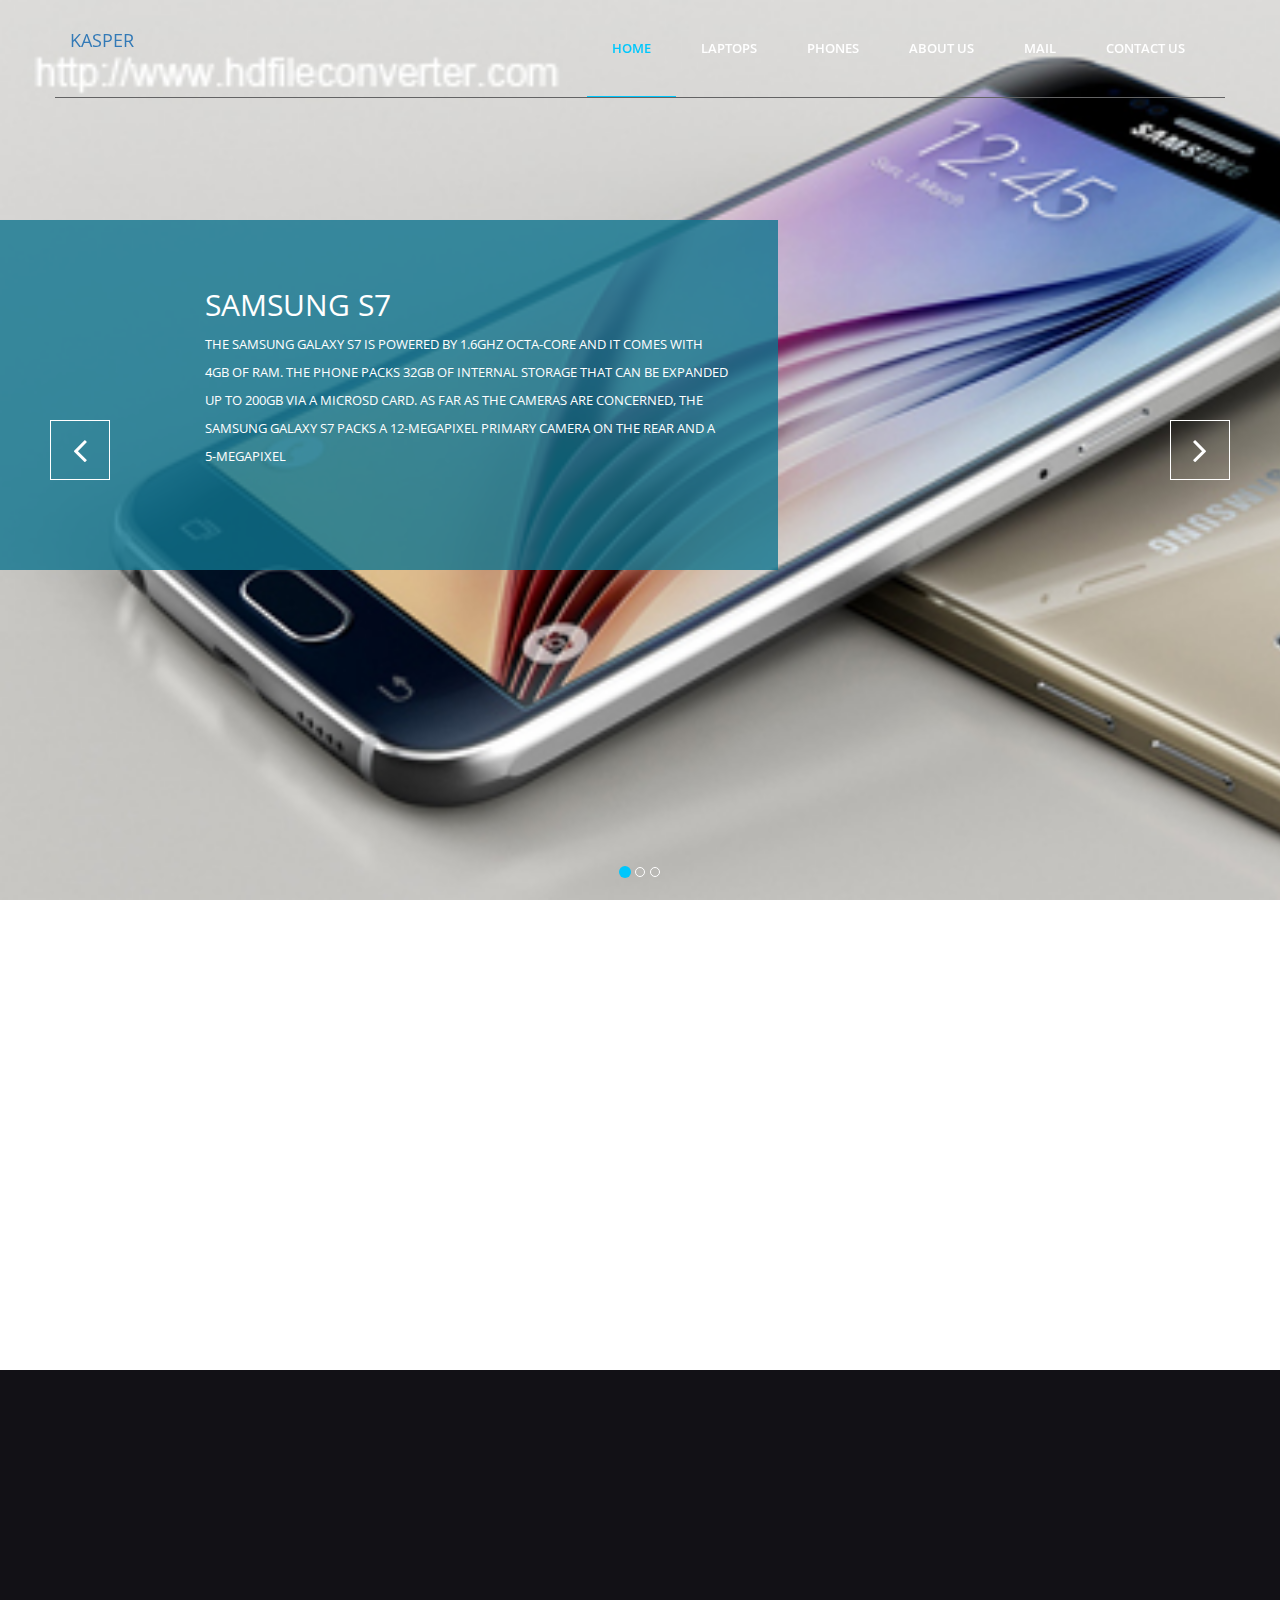
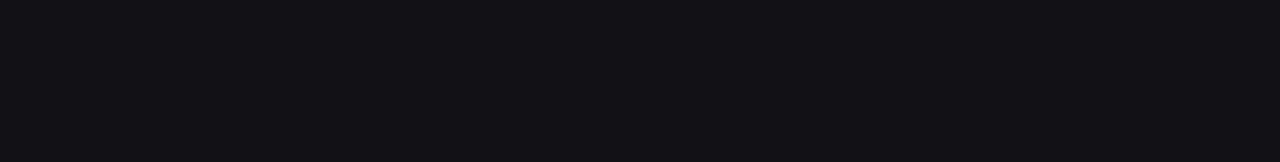
<file: samsung.html>
<!DOCTYPE html>

    <head>
        <!-- Mobile Specific Meta -->
        <meta name="viewport" content="width=device-width, initial-scale=1">
        <!-- Always force latest IE rendering engine -->
        <meta http-equiv="X-UA-Compatible" content="IE=edge">
        <!-- Meta Keyword -->
        <meta name="keywords" content="one page, business template, single page, onepage, responsive, parallax, creative, business, html5, css3, css3 animation">
        <!-- meta character set -->
        <meta charset="utf-8">

        <!-- Site Title -->
        <title>KasperTech-Samsung</title>
        
        <!--
        Google Fonts
        ============================================= -->
        <link href="http://fonts.googleapis.com/css?family=Open+Sans:400,300,600,700" rel="stylesheet" type="text/css">
		
        <!--
        CSS
        ============================================= -->
        <!-- Fontawesome -->
        <link rel="stylesheet" href="css/font-awesome.min.css">
        <!-- Bootstrap -->
        <link rel="stylesheet" href="css/bootstrap.min.css">
        <!-- Fancybox -->
        <link rel="stylesheet" href="css/jquery.fancybox.css">
        <!-- owl carousel -->
        <link rel="stylesheet" href="css/owl.carousel.css">
        <!-- Animate -->
        <link rel="stylesheet" href="css/animate.css">
        <!-- Main Stylesheet -->
        <link rel="stylesheet" href="css/main.css">
        <!-- Main Responsive -->
        <link rel="stylesheet" href="css/responsive.css">
		
		
		<!-- Modernizer Script for old Browsers -->
        <script src="js/vendor/modernizr-2.6.2.min.js"></script>
		
    </head>
	
    <body>

        <!--
        Fixed Navigation
        ==================================== -->
        <header id="navigation" class="navbar-fixed-top">
            <div class="container">

                <div class="navbar-header">
                    <!-- responsive nav button -->
                    <button type="button" class="navbar-toggle" data-toggle="collapse" data-target=".navbar-collapse">
                        <span class="sr-only">Toggle navigation</span>
                        <span class="icon-bar"></span>
                        <span class="icon-bar"></span>
                        <span class="icon-bar"></span>
                    </button>
                    <!-- /responsive nav button -->

                    <!-- logo -->
                    <h1 class="navbar-brand">
                        <a href="index.html">
                        <p>KASPER</p>
                           <!--  <img src="img/logo.png" alt="Kasper Logo">--> 
                        </a>
                    </h1>
                    <!-- /logo -->

                    </div>

                    <!-- main nav -->
                    <nav class="collapse navigation navbar-collapse navbar-right" role="navigation">
                        <ul id="nav" class="nav navbar-nav">
                            <li class="current"><a href="index.html#home">Home</a></li>
                            <li><a href="index.html#service">Laptops</a></li>
                            <li><a href="index.html#service-bottom">Phones</a></li>
                            <li><a href="index.html#about">About US</a></li>
                            <li><a href="index.html#quotes">Mail</a></li>
                            <li><a href="index.html#contact">Contact US</a></li>
                        </ul>
                    </nav>
                    <!-- /main nav -->
                </div>

            </div>
        </header>
        <!--
        End Fixed Navigation
        ==================================== -->


        <!--
        Home Slider
        ==================================== -->
       <section id="home">     
            <div id="home-carousel" class="carousel slide" data-interval="false">
                <ol class="carousel-indicators">
                    <li data-target="#home-carousel" data-slide-to="0" class="active"></li>
                    <li data-target="#home-carousel" data-slide-to="1"></li>
                    <li data-target="#home-carousel" data-slide-to="2"></li>
                </ol>
                 <!--/.carousel-indicators-->

                <div class="carousel-inner">

                    <div class="item active"  style="background-image: url('img/sams7.jpg')" >
                        <div class="carousel-caption">
                            <div class="animated bounceInRight">
                                <h2>Samsung S7<br>
                                <p>The Samsung Galaxy S7 is powered by 1.6GHz octa-core 
                                and it comes with 4GB of RAM. The phone packs 32GB of internal 
                                storage that can be expanded up to 200GB via a microSD card.
                                 As far as the cameras are concerned, the Samsung Galaxy S7 packs 
                                 a 12-megapixel primary camera on the rear and a 5-megapixel 
                            </div>
                        </div>
                    </div>              

                    <div class="item" style="background-image: url('img/samj3.jpg')">                
                        <div class="carousel-caption">
                            <div class="animated bounceInDown">
                                <h2><br>Samsung J3</h2>
                                <p>The Samsung Galaxy J3 (6) is powered by 1.5GHz quad-core and 
                                it comes with 1.5GB of RAM. The phone packs 8GB of internal storage 
                                that can be expanded up to 128GB via a microSD card.
                                 As far as the cameras are concerned, the Samsung Galaxy J3 
                                 (6) packs a 8-megapixel primary camera on the rear and a 
                                 5-megapixel front shooter for selfies.</p>
                            </div>
                        </div>
                    </div>

                    <div class="item" style="background-image: url('img/sams7.jpg')">                 
                         <div class="carousel-caption">
                            <div class="animated bounceInUp">
                                <h2>Samsung S6 edge<br></h2>
                                <p>The Samsung Galaxy S6 Edge is powered by 
                                1.5GHz octa-core Samsung Exynos 7420 processor 
                                and it comes with 3GB of RAM. The phone packs 32GB 
                                of internal storage cannot be expanded. As far as the 
                                cameras are concerned, the Samsung Galaxy S6 Edge 
                                packs a 16-megapixel primary camera on the rear and 
                                a 5-megapixel front shooter for selfies. </p>
                            </div>
                        </div>
                    </div>
                </div>
                <!--/.carousel-inner-->
                <nav id="nav-arrows" class="nav-arrows hidden-xs hidden-sm visible-md visible-lg">
                    <a class="sl-prev hidden-xs" href="#home-carousel" data-slide="prev">
                        <i class="fa fa-angle-left fa-3x"></i>
                    </a>
                    <a class="sl-next" href="#home-carousel" data-slide="next">
                        <i class="fa fa-angle-right fa-3x"></i>
                    </a>
                </nav>

            </div>
        </section>
        <!--
        End #home Slider
        ========================== -->
<!--
        #about
        ========================== -->
        <section id="about">
            <div class="container">
                <div class="row">

                    <div class="section-title text-center wow fadeInUp">
                        <h2>About ASUS</h2>    
                        <p>Founded back in 1969 as Samsung Electric Industries,
                         Suwon, South - Korea headquartered Samsung Electronics today
                          makes everything from televisions to semiconductors. It released 
                          its first Android smartphone in 2009, and can be credited with the 
                          launch of the first Android tablet back in 2010. The company is among
                           the biggest players in the smartphone market in the world. 
                           It has recently developed smartphones running Tizen OS, 
                           as an alternative to its Android-based smartphones.</p>
                    </div>
                    
                    <div class="about-us text-center wow fadeInDown">
                       
                    </div>
                </div>
            </div>
        </section>
        <!--
        End #about
        ========================== -->
        
       

        <!--
        #footer
        ========================== -->
        <footer id="footer" class="text-center">
            <div class="container">
                <div class="row">
                    <div class="col-lg-12">

                        <div class="footer-logo wow fadeInDown">
                            <img src="img/logo.png" alt="logo">
                        </div>

                        <div class="footer-social wow fadeInUp">
                            <h3>We are social</h3>
                            <ul class="text-center list-inline">
                                <li><a href="http://goo.gl/RqhEjP"><i class="fa fa-facebook fa-lg"></i></a></li>
                                <li><a href="http://goo.gl/hUfpSB"><i class="fa fa-twitter fa-lg"></i></a></li>
                                <li><a href="http://goo.gl/r4xzR4"><i class="fa fa-google-plus fa-lg"></i></a></li>
                                <li><a href="http://goo.gl/k9zAy5"><i class="fa fa-dribbble fa-lg"></i></a></li>
                            </ul>
                        </div>

                        <div class="copyright">
                           
                            
                        </div>

                    </div>
                </div>
            </div>
        </footer>
        <!--
        End #footer
        ========================== -->


        <!--
        JavaScripts
        ========================== -->
        
        <!-- main jQuery -->
        <script src="js/vendor/jquery-1.11.1.min.js"></script>
        <!-- Bootstrap -->
        <script src="js/bootstrap.min.js"></script>
        <!-- jquery.nav -->
        <script src="js/jquery.nav.js"></script>
        <!-- Portfolio Filtering -->
        <script src="js/jquery.mixitup.min.js"></script>
        <!-- Fancybox -->
        <script src="js/jquery.fancybox.pack.js"></script>
        <!-- Parallax sections -->
        <script src="js/jquery.parallax-1.1.3.js"></script>
        <!-- jQuery Appear -->
        <script src="js/jquery.appear.js"></script>
        <!-- countTo -->
        <script src="js/jquery-countTo.js"></script>
        <!-- owl carousel -->
        <script src="js/owl.carousel.min.js"></script>
        <!-- WOW script -->
        <script src="js/wow.min.js"></script>
        <!-- theme custom scripts -->
        <script src="js/main.js"></script>
    </body>
</html>
</file>
<file: css/main.css>
/* =================================== */
/*	Basic Style 
/* =================================== */

body {
    background-color: #fff;
    font-family: 'Open Sans', sans-serif;
    line-height: 1;
	font-size: 13px;
    color: #a8a8a8;
}
a:hover{
	color:#126476;
	}
ol, ul {
    margin: 0;
    padding: 0;
    list-style: none;
}

figure, p {
    margin: 0;
}

a {
    -webkit-transition: all .3s ease-in 0s;
       -moz-transition: all .3s ease-in 0s;
        -ms-transition: all .3s ease-in 0s;
         -o-transition: all .3s ease-in 0s;
            transition: all .3s ease-in 0s;
}

iframe {
    border: 0;
}

a, a:focus, a:hover {
    text-decoration: none;
    outline: 0;
}

a:focus, a:hover {
    color: inherit;
}

h1, h2, h3,
h4, h5, h6 {
    font-family: 'Open Sans', sans-serif;
	font-weight: normal;
	margin: 0;
}

.clear:before,
.clear:after {
    content: " ";
    display: table;
}
 
.clear:after {
   clear: both;
}
 
.clear {
   *zoom: 1;
}

body > section {
    padding: 100px 0;
}

.section-title {
  margin: 0 auto 85px;
  width: 420px;
}

.section-title h2 {
  color: #1f2021;
  font-size: 30px;
  position: relative;
  margin-bottom: 25px;
  padding-bottom: 27px;
  text-transform: uppercase;
}

.section-title h2:before {
  border-bottom: 1px solid #1f2021;
  bottom: 0;
  content: "";
  left: 50%;
  margin-left: -50px;
  position: absolute;
  width: 100px;
}

.section-title h2:after {
background: none repeat scroll 0 0 #fff;
border: 1px solid #1F2021;
border-radius: 25px;
bottom: -6px;
content: "";
height: 11px;
left: 50%;
margin-left: -5.5px;
position: absolute;
width: 11px;
}

.section-title p {
    line-height: 25px;
    font-weight: 300;
    font-size: 13px;
}

.btn {
    border-radius: 0;
}

.btn:hover,
.btn:focus {
    outline: 0;
}

.btn-blue {
  background-color: #00c7fc;
  color: #fff;
  font-size: 16px;
  line-height: 24px;
  padding: 10px 35px;
}

.kill-margin {
    margin: 0 !important;
}

/*************************
*******Navigation******
**************************/

#navigation,
.navbar-brand,
.navbar-toggle,
.navbar-nav > li > a,
.search-form > #search-sub {
  -webkit-transition: all 0.6s ease;
     -moz-transition: all 0.6s ease;
      -ms-transition: all 0.6s ease;
       -o-transition: all 0.6s ease;
          transition: all 0.6s ease;
}

.animated-nav .navbar-brand {
  padding: 15px 0;
}

.animated-nav .navigation .navbar-nav > li > a {
  padding: 23px 25px;
}

#navigation > .container {
  border-bottom: 1px solid #636364;
}

.animated-nav#navigation > .container {
  border-bottom: none;
}

.navbar-brand {
  height: inherit;
  padding: 30px 0;
}

.navbar-brand a {
  display: block;
}

.navigation .navbar-nav > li > a {
  color: #fff;
  font-size: 13px;
  font-weight: 600;
  padding: 38px 25px;
  text-transform: uppercase;
}

.navigation .navbar-nav > li.current > a {
  color: #00C7FC;
  border-bottom: 1px solid #00C7FC;
}

.animated-nav .navigation .navbar-nav > li.current > a {
  color: #fff;
  border-bottom: 1px solid #fff;
}

.navigation .navbar-nav > li > a:focus,
.navigation .navbar-nav > li > a:hover {
  background-color: transparent;
}

.search-form {
  position: relative;
}

.search-form > #search {
  width: 100%;
}

.search-form > #search {
  background-color: transparent;
  height: 40px;
    border: 0 ;
  margin-top: 28px;
  width: 100%;
}

.search-form > #search-sub {
  background: url("../img/icons/search.png") no-repeat scroll 0 0 transparent;
  border: 0 ;
  bottom: 11px;
  height: 15px;
  position: absolute;
  right: 8px;
  padding: 0;
  text-indent: -9999em;
  width: 15px;
}

.animated-nav .search-form > #search-sub {
    bottom: 22px;
}

/*************************
*******Main Slider******
**************************/


#home{
  padding: 0;
  overflow: hidden;
}

#home-carousel .carousel-inner .item {
  background-size:cover;
}

#home-carousel .slider-content {
  height: 100%;
}

#home-carousel .carousel-caption {
  left: 0;
  top: 0;
  z-index: 11;
  text-align: left;
}

.carousel-caption > div {
  background-color: rgba(15,116,143,0.8);
  padding: 60px 50px 80px 20%;
  position: absolute;
  top: 25%;
  width: 76%;
}

#home-carousel .carousel-inner h2 {
  color: #ffffff;
  font-size: 30px;
  line-height: 50px;
  margin-bottom: 20px;
  text-shadow: none;
  text-transform: uppercase;
}

#home-carousel .carousel-inner p {
  color: #FFFFFF;
  line-height: 28px;
  font-size: 13px;
  margin-top: 0;
  text-shadow:none;
}

#nav-arrows > a {
  border: 1px solid #fff;
  color: #fff;
  display: block;
  height: 60px;
  line-height: 76px;
  position: absolute;
  text-align: center;
  top: 50%;
  width: 60px;
  z-index: 20;
  margin-top: -30px;

    -webkit-transition: all 0.3s ease 0s;
       -moz-transition: all 0.3s ease 0s;
        -ms-transition: all 0.3s ease 0s;
         -o-transition: all 0.3s ease 0s;
            transition: all 0.3s ease 0s;
}

#nav-arrows > a.sl-prev {
    left: 50px;
}

#nav-arrows > a.sl-next {
    right: 50px;
}

#nav-arrows > a.sl-next:hover {
    background-color: #009EE3;
    border-color: #009EE3;
    color: #fff;
}

.carousel-indicators .active {
  background-color: #00c7fc;
  border: 0;
}


/*============================================================
    Services
============================================================*/

#service .media > .pull-left{
    margin-right: 50px;
}

#service .media .media-body h3{
    color: #00C7FC;
    font-weight: 400;
    font-size: 20px;
    margin-bottom: 15px;
}

#service .media .media-body p{
    color: #A8A8A8;
    font-size: 13px;
    line-height: 24px;
}

#service .media{
    padding-bottom: 50px;
    padding-left: 20px;
}




.service-item {
    margin-bottom: 70px;
}

.service-icon {
  float: left;
  margin-top: 8px;
}

.service-desc {
    margin-left: 115px;
}

.service-item h3 {
  color: #00c7fc;
  font-size: 20px;
  margin-bottom: 28px;
}

.service-item p {
  line-height: 24px;
}


/*============================================================
    Service Bottom
============================================================*/

#service-bottom {
  background-color: #1f2021;
  padding-bottom: 0;
  position: relative;
}

.mobile-device {
  position: relative;
}

.mobile-device img {
  float: left;
  position: relative;
}

.mobile-device .black {
  left: 98px;
  z-index: 2;
}

.mobile-device .white {
  bottom: -62px;
  z-index: 1;
}

.service-features {
  background-color: #0f748f;
  color: #fff;
  height: 335px;
  padding: 50px 0 50px 65px;
  position: absolute;
  right: 0;
  top: 18%;
  width: 45%;
}

.service-features h3 {
  margin-bottom: 60px;
  text-transform: uppercase;
}

.service-features ul li {
  background: url("../img/icons/list-bg.png") no-repeat scroll 0 13px transparent;
  font-size: 16px;
  line-height: 36px;
  padding-left: 50px;
}


/*============================================================
    Portfolio
============================================================*/

#projects {
    width: 100%;
}

.project-filter {
  margin-bottom: 40px;
}

.project-filter ul li {
  padding: 0;
}

.project-filter ul li a {
  color: #000;
  display: block;
  line-height: 18px;
  padding: 10px 20px;
  text-transform: uppercase;
}

.project-filter ul li a:hover,
.project-filter ul li a.active {
    background-color: #00C7FC;
    color: #fff;
}

.mix {
    display: none;
}

.portfolio-item {
    position: relative;
    float: left;
    overflow: hidden;
    width: 25%;
}

.plus {
  background: url("../img/icons/plus.png") no-repeat scroll center center #0faed9;
  border-radius: 50%;
  display: block;
  height: 80px;
  left: 50%;
  margin: -40px 0 0 -40px;
  position: absolute;
  top: -41px;
  width: 80px;
    
    -webkit-transition: 0.3s ease-out 0s;
       -moz-transition: 0.3s ease-out 0s;
        -ms-transition: 0.3s ease-out 0s;
         -o-transition: 0.3s ease-out 0s;
            transition: 0.3s ease-out 0s;
}

figcaption.mask {
  background-color: #fff;
  bottom: -101px;
  left: 0;
  padding: 30px 0 30px 30px;
  position: absolute;
  width: 100%;
    
    -webkit-transition: 0.3s ease-out 0s;
       -moz-transition: 0.3s ease-out 0s;
        -ms-transition: 0.3s ease-out 0s;
         -o-transition: 0.3s ease-out 0s;
            transition: 0.3s ease-out 0s;
}

.portfolio-item:hover figcaption.mask {
    bottom: 0;
}

.portfolio-item:hover .plus {
    top: 30%;
}

figcaption.mask h3 {
  color: #1f2021;
  font-size: 20px;
  line-height: 28px;
}

figcaption.mask span {
  color: #0FAED9;
}


/*============================================================
    About Us
============================================================*/

#about {
    padding-bottom: 0;
}

.about-us img {
  margin: 0 auto;
}

/* Counter section */

#count {
  background-color: #121116;
  padding-bottom: 90px;
}

.counter-section {
  background-color: #096c89;
  padding: 25px 0 40px;
}

.fact-item {
  color: #fff;
}

.fact-icon {
  position: relative;
  width: 50px; 
  height: 28.87px;
  background-color: #1F2021;
  margin: 14.43px auto;
}

.fact-icon:before,
.fact-icon:after {
  content: "";
  position: absolute;
  width: 0;
  left: 0;
  border-left: 25px solid transparent;
  border-right: 25px solid transparent;
}

.fact-icon:before {
  bottom: 100%;
  border-bottom: 14.43px solid #1F2021;
}

.fact-icon:after {
  top: 100%;
  width: 0;
  border-top: 14.43px solid #1F2021;
}

.fact-icon > i {
  line-height: 27px;
}

.fact-item span {
  display: block;
  font-size: 50px;
  line-height: 42px;
  font-weight: 700;
  margin: 28px 0 20px;
}

.fact-item p {
  font-weight: 300;
}


/*============================================================
    About Us
============================================================*/

.subtitle {
  margin: 0 auto;
  width: 95%;
}

.subtitle h3 {
  color: #1f2021;
  margin-bottom: 30px;
  text-transform: uppercase;
}

.subtitle p {
  line-height: 25px;
  margin-bottom: 65px;
}

.tst-single {
  margin-bottom: 40px;
}

.tst-single img {
  max-width: 100px;
  float: left;
}

.tst-content {
  border-bottom: 1px solid #a9a9a9;
  margin: 10px 0 0 160px;
  padding-bottom: 25px;
}

.tst-content p {
  color: #1f2021;
  line-height: 25px;
}

.tst-content span {
  float: right;
  font-style: italic;
  margin-right: 5px;
}

/* carousel navigation */

.owl-pagination {
  text-align: center;
}

.owl-controls .owl-page {
  cursor: pointer;
  display: inline-block;
}

.owl-controls .owl-page span {
  background-color: #fff;
  border-radius: 20px;
  border: 1px solid #ACACAC;
  display: block;
  height: 12px;
  margin: 5px 4px;
  width: 12px;
}

.owl-controls .owl-page.active span,
.owl-controls .owl-page:hover span {
  background-color: #00C7FC;
  border-color: #00C7FC;
}


/* progress bars */

.progress-bars > span {
  color: #1f2021;
  line-height: 24px;
  text-transform: uppercase;
}

.progress {
  background-color: #dbdbdb;
  border-radius: 0;
  box-shadow: none;
  height: 25px;
  margin-bottom: 25px;
}

.progress .bar {
  width: 0;
  height: 25px;
  background-color: #00C7FC;

  -webkit-transition: width 0.6s ease;
     -moz-transition: width 0.6s ease;
      -ms-transition: width 0.6s ease;
       -o-transition: width 0.6s ease;
          transition: width 0.6s ease;
}


.progress .bar small { color:#fafafa; font-size:12px; }

.progress.active .bar {
  -webkit-animation: progress-bar-stripes 2s linear infinite;
     -moz-animation: progress-bar-stripes 2s linear infinite;
      -ms-animation: progress-bar-stripes 2s linear infinite;
       -o-animation: progress-bar-stripes 2s linear infinite;
          animation: progress-bar-stripes 2s linear infinite;
}

.progress-success .bar, .progress-green .bar {
  background-color: #00C7FC;

}



/*=================================
    Quotes
===================================*/

#quotes {
    background-color: #1F2021;
}

.call-to-action {
    color: #fff;
    font-weight: 600;
}

.call-to-action p {
    font-size: 25px;
    line-height: 35px;
    margin-bottom: 15px;
}



/*============================================================
    Pricing
============================================================*/

.pricing-table {
  color: #1f2021;
  font-size: 16px;
  line-height: 24px;
}

.pricing-table .price {
  border-top: 1px solid #00c7fc;
  padding: 35px 0 45px;
}

.pricing-table .plan {
  display: block;
  text-transform: uppercase;
}

.pricing-table .value {
  font-size: 13px;
  font-weight: 600;
}

.pricing-table .value > small {
  font-size: 20.33px;
  margin-right: 15px;
  position: relative;
  top: -27px;
}

.pricing-table .value > strong {
  font-size: 59.48px;
  margin-right: 10px;
  line-height: 69.22px;
}

.pricing-table ul {
  border-bottom: 1px solid #00c7fc;
  border-top: 1px solid #00c7fc;
}

.pricing-table ul li {
  margin: 20px 0;
  padding-bottom: 20px;
  position: relative;
}

.pricing-table ul li:after {
  border-bottom: 1px solid #00c7fc;
  bottom: 0;
  content: "";
  display: block;
  left: 50%;
  margin-left: -65px;
  position: absolute;
  width: 130px;
}

.pricing-table ul li:last-child:after {
  border-bottom: none;
}

.pricing-table ul li:last-child {
  margin-bottom: 0;
}

.btn-price {
  border: 1px solid #00c7fc;
  color: #1f2021;
  margin-top: 40px;
  padding: 10px 30px;
}

.special-plan {
    margin-top: 100px;
}

.special-plan p {
    font-size: 20px;
    margin-bottom: 35px;
    color: #1f2021;
}


/*============================================================
    Media Queries
============================================================*/

#subscribe {
  background-color: #1f2021;
  color: #fff;
  line-height: 24px;
}

.subscription-form {
  color: #fff;
  position: relative;
}

.subscription-form i {
  left: 21px;
  position: absolute;
  top: 22px;
}

.subscription-form .subscribe {
  background-color: transparent;
  border: 1px solid #fff;
  color: #fff;
  height: 58px;
  text-indent: 60px;
  width: 100%;
}

.subscription-form #mail-submit {
  background-color: #00c7fc;
  border: 0 none;
  color: #fff;
  padding: 16px 35px;
  position: absolute;
  right: 1px;
  top: 1px;
}


/*============================================================
    Contact Us
============================================================*/

.contact-form .input-field {
  margin-bottom: 30px;
}

.contact-form .form-control {
  border: 1px solid #dbdbdb;
  padding: 20px;
  border-radius: 0;
  height: 58px;
  box-shadow: none;
}

.contact-form .message .form-control {
  height: 198px;
}

.contact-form .form-control::-moz-placeholder {
  color: #1f2021;
}

.contact-form #msg-submit {
  font-size: 13px;
  padding: 17px 50px;
}

.contact-details {
  margin-bottom: 90px;
}

.contact-details > span {
  color: #1f2021;
  display: block;
  margin-bottom: 35px;
}



/*============================================================
    Footer
============================================================*/

#footer {
    background-color: #121116;
    padding: 115px 0 35px;
}

.footer-logo {
    margin-bottom: 45px;
}

.footer-social {
    margin-bottom: 85px;
}

.footer-social h3 {
    font-size: 20px;
    color: #fff;
    text-transform: uppercase;
    margin-bottom: 20px;
    padding-bottom: 20px;
    position: relative;
}

.footer-social h3:after {
  border-bottom: 1px solid #fff;
  bottom: 0;
  content: "";
  display: block;
  left: 50%;
  margin-left: -115px;
  position: absolute;
  width: 230px;
}

.footer-social ul li a {
  color: #fff;
  display: block;
  margin: 0 8px;
}

.footer-social ul li a:hover {
  color: #00C7FC;
}

.copyright {
    font-size: 15px;
    font-weight: 600;
    color: #fff;
}

.copyright a {
    color: #00C7FC;
}

.copyright a:hover {
    color: #fff;
}

.copyright p {

}

.copyright p:first-child {
    margin-bottom: 15px;
}
</file>
<file: css/responsive.css>
/*    Default Layout: 992px. 
    Gutters: 24px.
    Outer margins: 48px.
    Leftover space for scrollbars @1024px: 32px.
-------------------------------------------------------------------------------
cols    1     2      3      4      5      6      7      8      9      10
px      68    160    252    344    436    528    620    712    804    896    */

@media (max-width: 767px) {



}



/*    Tablet Layout: 768px.
    Gutters: 24px.
    Outer margins: 28px.
    Inherits styles from: Default Layout.
-----------------------------------------------------------------
cols    1     2      3      4      5      6      7      8
px      68    160    252    344    436    528    620    712    */

@media only screen and (min-width: 768px) and (max-width: 991px) {


.navigation .navbar-nav > li > a{
  padding: 38px 20px;
}

.animated-nav .navigation .navbar-nav > li > a{
  padding: 30px 20px;
}

#service .media{
  padding-left: 0;
}

.mobile-device .black{
  left: 0px;
}

.mobile-device .white{
  left: -98px;
}

figcaption.mask{
  padding: 10px;
}

figcaption.mask h3{
  font-size: 15px;
}

figcaption.mask span{
  font-size: 12px;
}

.plus{
    height: 30%;
    width: 30%;
    margin-left: -15%;
}

.portfolio-item:hover .plus{
  top: 40%;
}

.fact-item{
  padding-bottom: 30px;
}

.subtitle{
  padding-top: 50px;
}

.pricing-table{
  padding-bottom: 50px;
}

figure, p{
  padding-top: 30px;
}


  
 
}



/*    Mobile Layout: 320px.
    Gutters: 24px.
    Outer margins: 34px.
    Inherits styles from: Default Layout.
---------------------------------------------
cols    1     2      3
px      68    160    252    */

@media only screen and (max-width: 767px) {



.navbar-toggle {
  border: 1px solid rgba(15, 116, 143, 0.8);
  margin-top: 37px;
}

.navbar-toggle .icon-bar {
  background-color: rgba(15, 116, 143, 0.8);
}

.animated-nav .navbar-toggle {
  border: 1px solid #fff;
  margin-top: 21px;
}

.animated-nav .navbar-toggle .icon-bar {
  background-color: #fff;
}

.animated-nav .navigation .navbar-nav > li > a,
.navigation .navbar-nav > li > a {
  padding: 15px 25px;
}

.navigation .navbar-nav > li > a {
  background-color: #00c7fc;
}

.navigation .navbar-nav > li > a:hover {
  background-color: #00c7fc;
}

.navigation .navbar-nav > li.current > a {
  border-bottom: 1px solid #fff;
  color: #fff;
}


.carousel-caption > div{
  width: 100%;
  text-align: center;
  padding: 20px 0;
}

#home-carousel .carousel-inner h2{
    font-size: 20px;
    line-height: 31px;
}

.carousel-caption{
  right: 0;
}

.section-title{
  width: 100%;
}

#service .media{
  padding-left: 0px;
}

#service .media > .pull-left{
  margin-right: 15px;
}

.mobile-device img{
  float: none;
}

.mobile-device .black{
  left: 0;
}

.mobile-device .white{
  bottom: 336px;
  left: 83px;
}

#service-bottom{
  padding-bottom: 100%;
}

.service-features{
  padding: 40px 0 0 20px;
  width: 100%;
  top: 60%;
  height: 319px;
}

.service-features h3{
  margin-bottom: 0px;
}

.portfolio-item{
  width: 100%;
}

.tst-content{
  margin: 10px 0 0 125px;
}

.subtitle{
  padding-top: 50px;
}

.call-to-action p{
  font-size: 14px;
}

.pricing-table{
  padding-bottom: 50px;
}

figure, p{
  padding-top: 30px;
}

.special-plan p{
  line-height: 30px;
}

.contact-details{
  margin-bottom: 0px;
}

.contact-details > span{
  padding-top: 100px;
}






}



/*    Wide Mobile Layout: 480px.
    Gutters: 24px.
    Outer margins: 22px.
    Inherits styles from: Default Layout, Mobile Layout.
------------------------------------------------------------
cols    1     2      3      4      5
px      68    160    252    344    436    */

@media only screen and (min-width: 480px) and (max-width: 767px) {


}


/*  Retina media query.
  Overrides styles for devices with a 
  device-pixel-ratio of 2+, such as iPhone 4.
-----------------------------------------------    */

@media 
  only screen and (-webkit-min-device-pixel-ratio: 2),
  only screen and (min-device-pixel-ratio: 2) {
  
  
  
}
</file>
